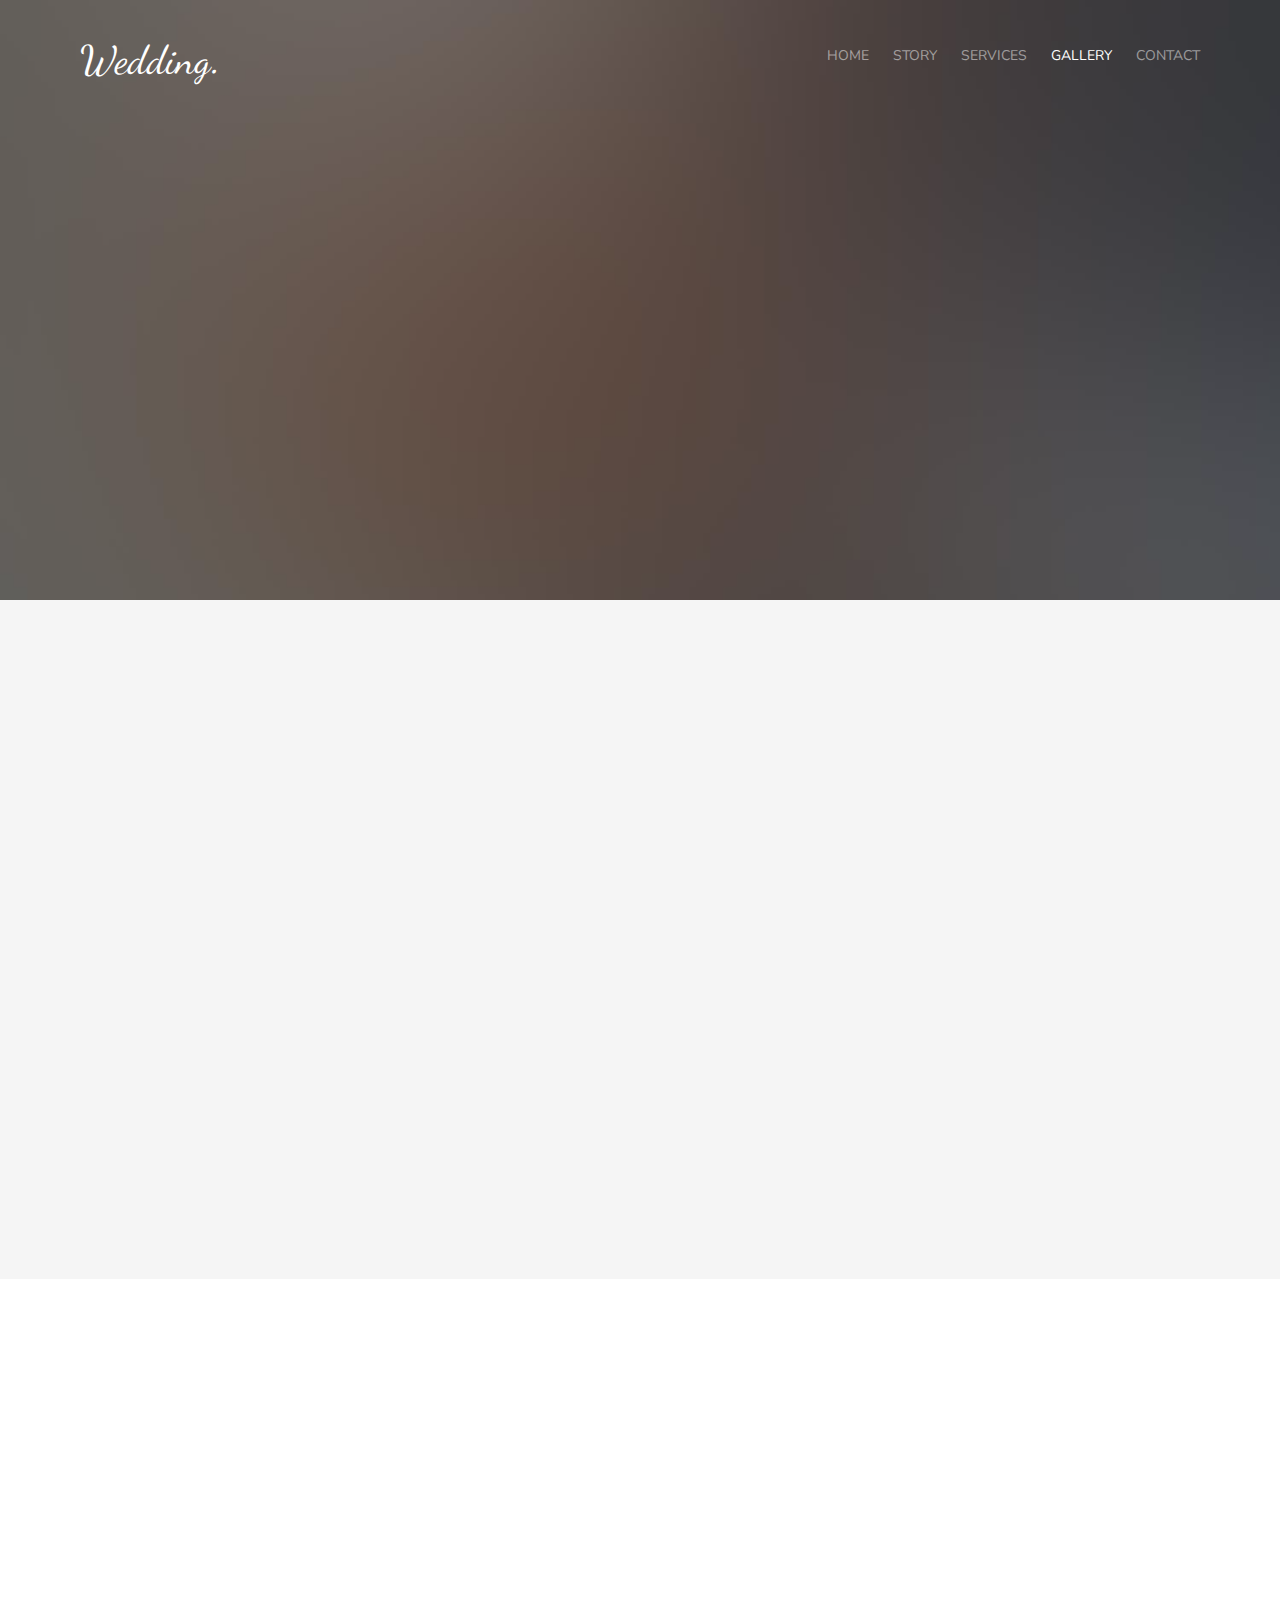
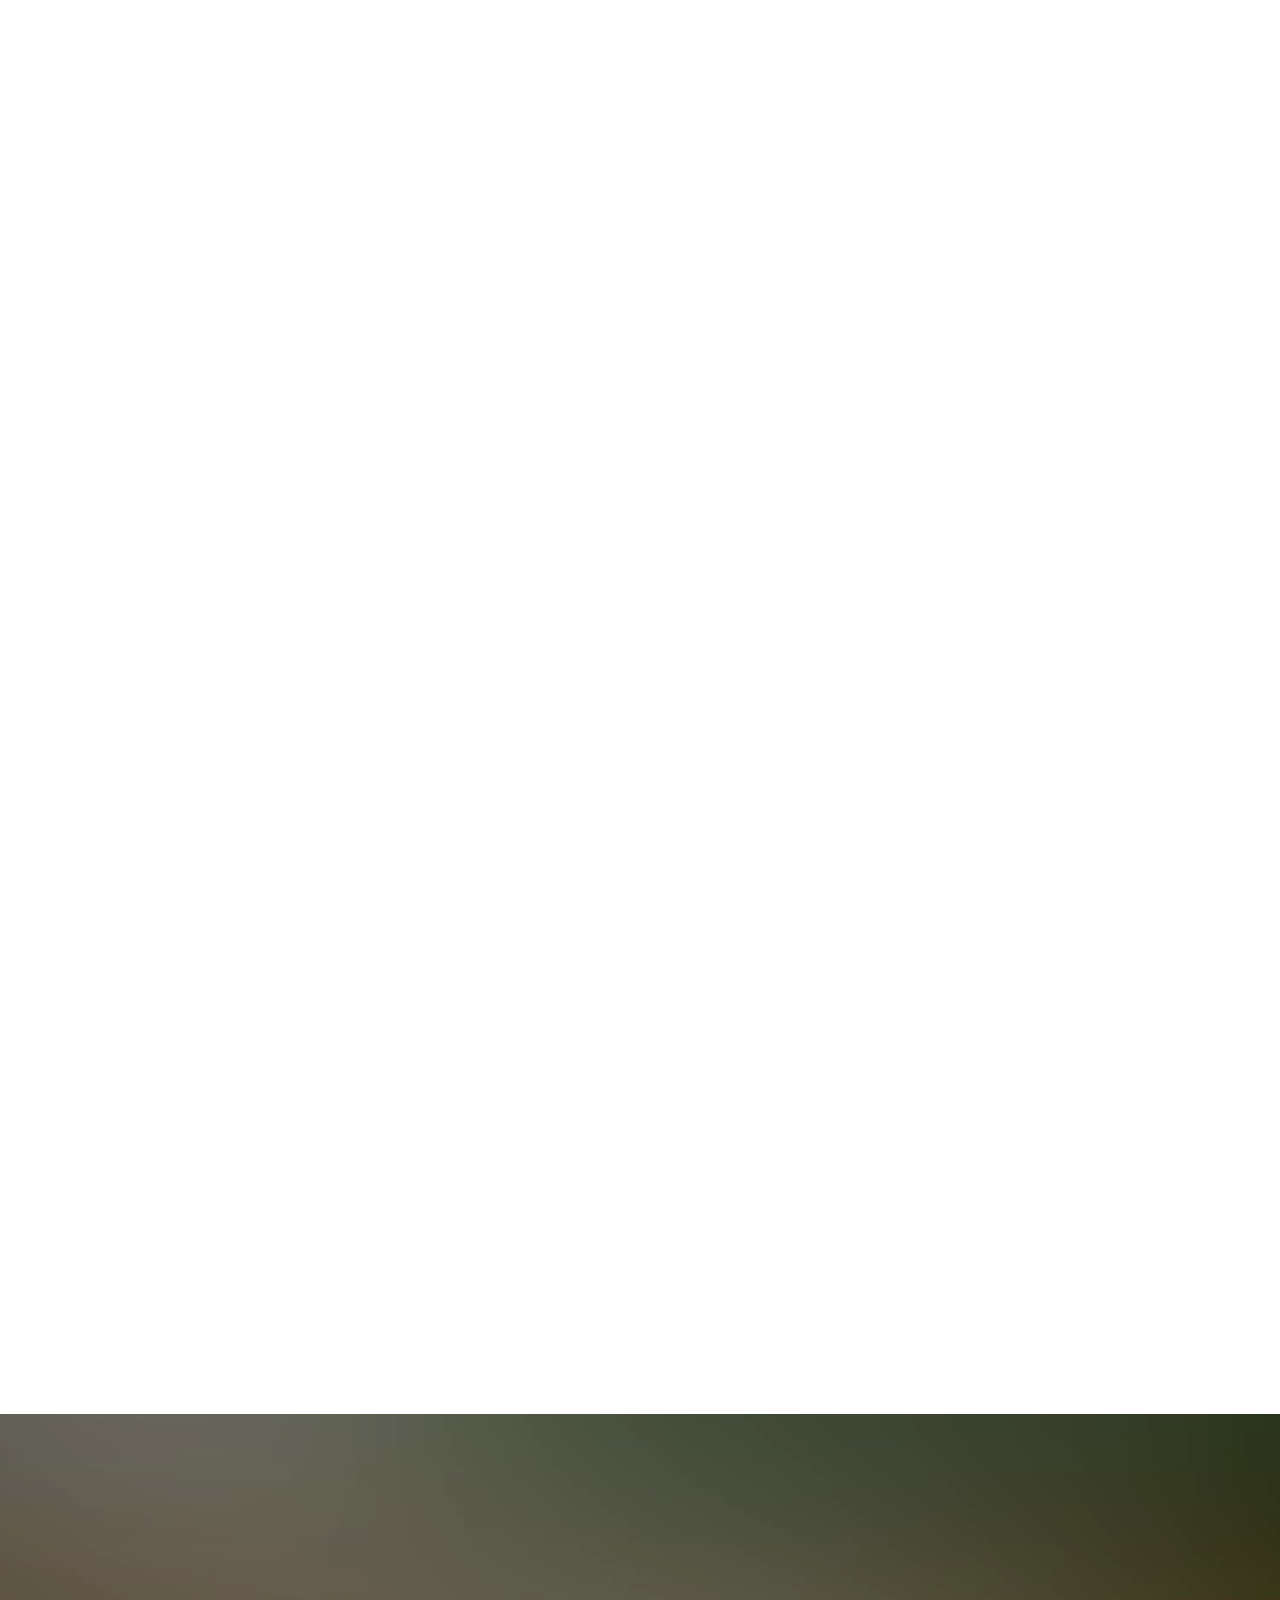
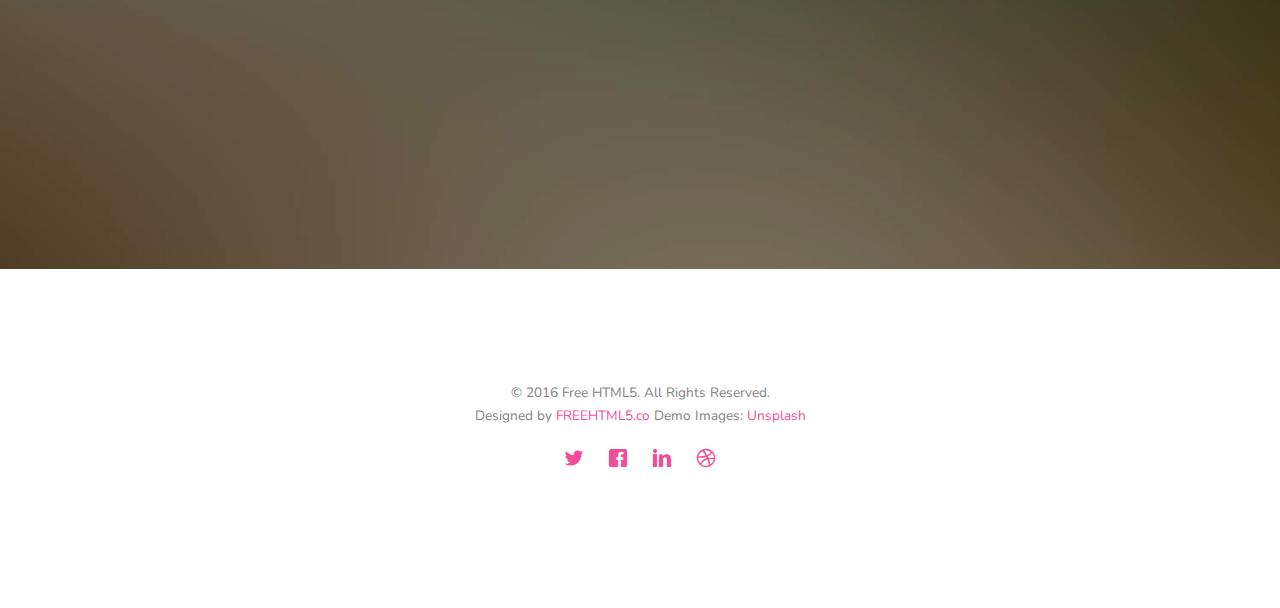
<file: gallery.html>
<!DOCTYPE html>
<!--[if lt IE 7]>      <html class="no-js lt-ie9 lt-ie8 lt-ie7"> <![endif]-->
<!--[if IE 7]>         <html class="no-js lt-ie9 lt-ie8"> <![endif]-->
<!--[if IE 8]>         <html class="no-js lt-ie9"> <![endif]-->
<!--[if gt IE 8]><!--> <html class="no-js"> <!--<![endif]-->
	<head>
	<meta charset="utf-8">
	<meta http-equiv="X-UA-Compatible" content="IE=edge">
	<title>Wedding &mdash; 100% Free Fully Responsive HTML5 Template by FREEHTML5.co</title>
	<meta name="viewport" content="width=device-width, initial-scale=1">
	<meta name="description" content="Free HTML5 Template by FREEHTML5.CO" />
	<meta name="keywords" content="free html5, free template, free bootstrap, html5, css3, mobile first, responsive" />
	<meta name="author" content="FREEHTML5.CO" />

  <!-- 
	//////////////////////////////////////////////////////

	FREE HTML5 TEMPLATE 
	DESIGNED & DEVELOPED by FREEHTML5.CO
		
	Website: 		http://freehtml5.co/
	Email: 			info@freehtml5.co
	Twitter: 		http://twitter.com/fh5co
	Facebook: 		https://www.facebook.com/fh5co

	//////////////////////////////////////////////////////
	 -->

  	<!-- Facebook and Twitter integration -->
	<meta property="og:title" content=""/>
	<meta property="og:image" content=""/>
	<meta property="og:url" content=""/>
	<meta property="og:site_name" content=""/>
	<meta property="og:description" content=""/>
	<meta name="twitter:title" content="" />
	<meta name="twitter:image" content="" />
	<meta name="twitter:url" content="" />
	<meta name="twitter:card" content="" />

	<link rel="preconnect" href="https://fonts.googleapis.com">
	<link rel="preconnect" href="https://fonts.gstatic.com" crossorigin>
	<link
		href="https://fonts.googleapis.com/css2?family=Dancing+Script:wght@400;700&family=Nunito:wght@300;400;700&display=swap"
		rel="stylesheet">
	
	<!-- Animate.css -->
	<link rel="stylesheet" href="css/animate.css">
	<!-- Icomoon Icon Fonts-->
	<link rel="stylesheet" href="css/icomoon.css">
	<!-- Bootstrap  -->
	<link rel="stylesheet" href="css/bootstrap.css">

	<!-- Magnific Popup -->
	<link rel="stylesheet" href="css/magnific-popup.css">

	<!-- Owl Carousel  -->
	<link rel="stylesheet" href="css/owl.carousel.min.css">
	<link rel="stylesheet" href="css/owl.theme.default.min.css">

	<!-- Theme style  -->
	<link rel="stylesheet" href="css/style.css">

	<!-- Modernizr JS -->
	<script src="js/modernizr-2.6.2.min.js"></script>
	<!-- FOR IE9 below -->
	<!--[if lt IE 9]>
	<script src="js/respond.min.js"></script>
	<![endif]-->

	</head>
	<body>
		
	<div class="fh5co-loader"></div>
	
	<div id="page">
	<nav class="fh5co-nav" role="navigation">
		<div class="container">
			<div class="row">
				<div class="col-xs-2">
					<div id="fh5co-logo"><a href="index.html">Wedding<strong>.</strong></a></div>
				</div>
				<div class="col-xs-10 text-right menu-1">
					<ul>
						<li><a href="index.html">Home</a></li>
						<li><a href="about.html">Story</a></li>
						<li class="has-dropdown">
							<a href="services.html">Services</a>
							<ul class="dropdown">
								<li><a href="#">Web Design</a></li>
								<li><a href="#">eCommerce</a></li>
								<li><a href="#">Branding</a></li>
								<li><a href="#">API</a></li>
							</ul>
						</li>
						<li class="has-dropdown active">
							<a href="gallery.html">Gallery</a>
							<ul class="dropdown">
								<li><a href="#">HTML5</a></li>
								<li><a href="#">CSS3</a></li>
								<li><a href="#">Sass</a></li>
								<li><a href="#">jQuery</a></li>
							</ul>
						</li>
						<li><a href="contact.html">Contact</a></li>
					</ul>
				</div>
			</div>
			
		</div>
	</nav>

	<header id="fh5co-header" class="fh5co-cover fh5co-cover-sm" role="banner" style="background-image:url(images/img_bg_1.jpg);">
		<div class="overlay"></div>
		<div class="fh5co-container">
			<div class="row">
				<div class="col-md-8 col-md-offset-2 text-center">
					<div class="display-t">
						<div class="display-tc animate-box" data-animate-effect="fadeIn">
							<h1>Gallery</h1>
							<h2>Free html5 templates Made by <a href="http://freehtml5.co" target="_blank">FreeHTML5.co</a></h2>
						</div>
					</div>
				</div>
			</div>
		</div>
	</header>

	<div id="fh5co-couple" class="fh5co-section-gray">
		<div class="container">
			<div class="row">
				<div class="col-md-8 col-md-offset-2 text-center fh5co-heading animate-box">
					<h2>Hello!</h2>
					<h3>November 28th, 2016 New York, USA</h3>
					<p>We invited you to celebrate our wedding</p>
				</div>
			</div>
			<div class="couple-wrap animate-box">
				<div class="couple-half">
					<div class="groom">
						<img src="images/groom.jpg" alt="groom" class="img-responsive">
					</div>
					<div class="desc-groom">
						<h3>Joefrey Mahusay</h3>
						<p>Far far away, behind the word mountains, far from the countries Vokalia and Consonantia, there live the blind texts. Separated they live in Bookmarksgrove</p>
					</div>
				</div>
				<p class="heart text-center"><i class="icon-heart2"></i></p>
				<div class="couple-half">
					<div class="bride">
						<img src="images/bride.jpg" alt="groom" class="img-responsive">
					</div>
					<div class="desc-bride">
						<h3>Sheila Mahusay</h3>
						<p>Far far away, behind the word mountains, far from the countries Vokalia and Consonantia, there live the blind texts. Separated they live in Bookmarksgrove</p>
					</div>
				</div>
			</div>
		</div>
	</div>

	<div id="fh5co-gallery">
		<div class="container">
			<div class="row">
				<div class="col-md-8 col-md-offset-2 text-center fh5co-heading animate-box">
					<span>Our Memories</span>
					<h2>Wedding Gallery</h2>
					<p>Far far away, behind the word mountains, far from the countries Vokalia and Consonantia, there live the blind texts.</p>
				</div>
			</div>
			<div class="row row-bottom-padded-md">
				<div class="col-md-12">
					<ul id="fh5co-gallery-list">
						
						<li class="one-third animate-box" data-animate-effect="fadeIn" style="background-image: url(images/gallery-1.jpg); "> 
						<a href="images/gallery-1.jpg">
							<div class="case-studies-summary">
								<span>14 Photos</span>
								<h2>Two Glas of Juice</h2>
							</div>
						</a>
					</li>
					<li class="one-third animate-box" data-animate-effect="fadeIn" style="background-image: url(images/gallery-2.jpg); ">
						<a href="#" class="color-2">
							<div class="case-studies-summary">
								<span>30 Photos</span>
								<h2>Timer starts now!</h2>
							</div>
						</a>
					</li>


					<li class="one-third animate-box" data-animate-effect="fadeIn" style="background-image: url(images/gallery-3.jpg); ">
						<a href="#" class="color-3">
							<div class="case-studies-summary">
								<span>90 Photos</span>
								<h2>Beautiful sunset</h2>
							</div>
						</a>
					</li>
					<li class="one-third animate-box" data-animate-effect="fadeIn" style="background-image: url(images/gallery-4.jpg); ">
						<a href="#" class="color-4">
							<div class="case-studies-summary">
								<span>12 Photos</span>
								<h2>Company's Conference Room</h2>
							</div>
						</a>
					</li>

						<li class="one-third animate-box" data-animate-effect="fadeIn" style="background-image: url(images/gallery-5.jpg); ">
							<a href="#" class="color-3">
								<div class="case-studies-summary">
									<span>50 Photos</span>
									<h2>Useful baskets</h2>
								</div>
							</a>
						</li>
						<li class="one-third animate-box" data-animate-effect="fadeIn" style="background-image: url(images/gallery-6.jpg); ">
							<a href="#" class="color-4">
								<div class="case-studies-summary">
									<span>45 Photos</span>
									<h2>Skater man in the road</h2>
								</div>
							</a>
						</li>

						<li class="one-third animate-box" data-animate-effect="fadeIn" style="background-image: url(images/gallery-7.jpg); ">
							<a href="#" class="color-4">
								<div class="case-studies-summary">
									<span>35 Photos</span>
									<h2>Two Glas of Juice</h2>
								</div>
							</a>
						</li>

						<li class="one-third animate-box" data-animate-effect="fadeIn" style="background-image: url(images/gallery-8.jpg); "> 
							<a href="#" class="color-5">
								<div class="case-studies-summary">
									<span>90 Photos</span>
									<h2>Timer starts now!</h2>
								</div>
							</a>
						</li>
						<li class="one-third animate-box" data-animate-effect="fadeIn" style="background-image: url(images/gallery-9.jpg); ">
							<a href="#" class="color-6">
								<div class="case-studies-summary">
									<span>56 Photos</span>
									<h2>Beautiful sunset</h2>
								</div>
							</a>
						</li>
					</ul>		
				</div>
			</div>
		</div>
	</div>

	<div id="fh5co-started" class="fh5co-bg" style="background-image:url(images/img_bg_4.jpg);">
		<div class="overlay"></div>
		<div class="container">
			<div class="row animate-box">
				<div class="col-md-8 col-md-offset-2 text-center fh5co-heading">
					<h2>Are You Attending?</h2>
					<p>Please Fill-up the form to notify you that you're attending. Thanks.</p>
				</div>
			</div>
			<div class="row animate-box">
				<div class="col-md-10 col-md-offset-1">
					<form class="form-inline">
						<div class="col-md-4 col-sm-4">
							<div class="form-group">
								<label for="name" class="sr-only">Name</label>
								<input type="name" class="form-control" id="name" placeholder="Name">
							</div>
						</div>
						<div class="col-md-4 col-sm-4">
							<div class="form-group">
								<label for="email" class="sr-only">Email</label>
								<input type="email" class="form-control" id="email" placeholder="Email">
							</div>
						</div>
						<div class="col-md-4 col-sm-4">
							<button type="submit" class="btn btn-default btn-block">I am Attending</button>
						</div>
					</form>
				</div>
			</div>
		</div>
	</div>

	<footer id="fh5co-footer" role="contentinfo">
		<div class="container">

			<div class="row copyright">
				<div class="col-md-12 text-center">
					<p>
						<small class="block">&copy; 2016 Free HTML5. All Rights Reserved.</small> 
						<small class="block">Designed by <a href="http://freehtml5.co/" target="_blank">FREEHTML5.co</a> Demo Images: <a href="http://unsplash.co/" target="_blank">Unsplash</a></small>
					</p>
					<p>
						<ul class="fh5co-social-icons">
							<li><a href="#"><i class="icon-twitter"></i></a></li>
							<li><a href="#"><i class="icon-facebook"></i></a></li>
							<li><a href="#"><i class="icon-linkedin"></i></a></li>
							<li><a href="#"><i class="icon-dribbble"></i></a></li>
						</ul>
					</p>
				</div>
			</div>

		</div>
	</footer>
	</div>

	<div class="gototop js-top">
		<a href="#" class="js-gotop"><i class="icon-arrow-up"></i></a>
	</div>
	
	<!-- jQuery -->
	<script src="js/jquery.min.js"></script>
	<!-- jQuery Easing -->
	<script src="js/jquery.easing.1.3.js"></script>
	<!-- Bootstrap -->
	<script src="js/bootstrap.min.js"></script>
	<!-- Waypoints -->
	<script src="js/jquery.waypoints.min.js"></script>
	<!-- Carousel -->
	<script src="js/owl.carousel.min.js"></script>
	<!-- countTo -->
	<script src="js/jquery.countTo.js"></script>

	<!-- Stellar -->
	<script src="js/jquery.stellar.min.js"></script>
	<!-- Magnific Popup -->
	<script src="js/jquery.magnific-popup.min.js"></script>
	<script src="js/magnific-popup-options.js"></script>

	<!-- Main -->
	<script src="js/main.js"></script>


	</body>
</html>
</file>
<file: css/icomoon.css>
@font-face {
  font-family: 'icomoon';
  src:  url('../fonts/icomoon/icomoon.eot?6iuir');
  src:  url('../fonts/icomoon/icomoon.eot?6iuir#iefix') format('embedded-opentype'),
    url('../fonts/icomoon/icomoon.ttf?6iuir') format('truetype'),
    url('../fonts/icomoon/icomoon.woff?6iuir') format('woff'),
    url('../fonts/icomoon/icomoon.svg?6iuir#icomoon') format('svg');
  font-weight: normal;
  font-style: normal;
}

[class^="icon-"], [class*=" icon-"] {
  /* use !important to prevent issues with browser extensions that change fonts */
  font-family: 'icomoon' !important;
  speak: none;
  font-style: normal;
  font-weight: normal;
  font-variant: normal;
  text-transform: none;
  line-height: 1;

  /* Better Font Rendering =========== */
  -webkit-font-smoothing: antialiased;
  -moz-osx-font-smoothing: grayscale;
}

.icon-eye:before {
  content: "\e000";
}
.icon-paper-clip:before {
  content: "\e001";
}
.icon-mail:before {
  content: "\e002";
}
.icon-toggle:before {
  content: "\e003";
}
.icon-layout:before {
  content: "\e004";
}
.icon-link:before {
  content: "\e005";
}
.icon-bell:before {
  content: "\e006";
}
.icon-lock:before {
  content: "\e007";
}
.icon-unlock:before {
  content: "\e008";
}
.icon-ribbon:before {
  content: "\e009";
}
.icon-image:before {
  content: "\e010";
}
.icon-signal:before {
  content: "\e011";
}
.icon-target:before {
  content: "\e012";
}
.icon-clipboard:before {
  content: "\e013";
}
.icon-clock:before {
  content: "\e014";
}
.icon-watch:before {
  content: "\e015";
}
.icon-air-play:before {
  content: "\e016";
}
.icon-camera:before {
  content: "\e017";
}
.icon-video:before {
  content: "\e018";
}
.icon-disc:before {
  content: "\e019";
}
.icon-printer:before {
  content: "\e020";
}
.icon-monitor:before {
  content: "\e021";
}
.icon-server:before {
  content: "\e022";
}
.icon-cog:before {
  content: "\e023";
}
.icon-heart:before {
  content: "\e024";
}
.icon-paragraph:before {
  content: "\e025";
}
.icon-align-justify:before {
  content: "\e026";
}
.icon-align-left:before {
  content: "\e027";
}
.icon-align-center:before {
  content: "\e028";
}
.icon-align-right:before {
  content: "\e029";
}
.icon-book:before {
  content: "\e030";
}
.icon-layers:before {
  content: "\e031";
}
.icon-stack:before {
  content: "\e032";
}
.icon-stack-2:before {
  content: "\e033";
}
.icon-paper:before {
  content: "\e034";
}
.icon-paper-stack:before {
  content: "\e035";
}
.icon-search:before {
  content: "\e036";
}
.icon-zoom-in:before {
  content: "\e037";
}
.icon-zoom-out:before {
  content: "\e038";
}
.icon-reply:before {
  content: "\e039";
}
.icon-circle-plus:before {
  content: "\e040";
}
.icon-circle-minus:before {
  content: "\e041";
}
.icon-circle-check:before {
  content: "\e042";
}
.icon-circle-cross:before {
  content: "\e043";
}
.icon-square-plus:before {
  content: "\e044";
}
.icon-square-minus:before {
  content: "\e045";
}
.icon-square-check:before {
  content: "\e046";
}
.icon-square-cross:before {
  content: "\e047";
}
.icon-microphone:before {
  content: "\e048";
}
.icon-record:before {
  content: "\e049";
}
.icon-skip-back:before {
  content: "\e050";
}
.icon-rewind:before {
  content: "\e051";
}
.icon-play:before {
  content: "\e052";
}
.icon-pause:before {
  content: "\e053";
}
.icon-stop:before {
  content: "\e054";
}
.icon-fast-forward:before {
  content: "\e055";
}
.icon-skip-forward:before {
  content: "\e056";
}
.icon-shuffle:before {
  content: "\e057";
}
.icon-repeat:before {
  content: "\e058";
}
.icon-folder:before {
  content: "\e059";
}
.icon-umbrella:before {
  content: "\e060";
}
.icon-moon:before {
  content: "\e061";
}
.icon-thermometer:before {
  content: "\e062";
}
.icon-drop:before {
  content: "\e063";
}
.icon-sun:before {
  content: "\e064";
}
.icon-cloud:before {
  content: "\e065";
}
.icon-cloud-upload:before {
  content: "\e066";
}
.icon-cloud-download:before {
  content: "\e067";
}
.icon-upload:before {
  content: "\e068";
}
.icon-download:before {
  content: "\e069";
}
.icon-location:before {
  content: "\e070";
}
.icon-location-2:before {
  content: "\e071";
}
.icon-map:before {
  content: "\e072";
}
.icon-battery:before {
  content: "\e073";
}
.icon-head:before {
  content: "\e074";
}
.icon-briefcase:before {
  content: "\e075";
}
.icon-speech-bubble:before {
  content: "\e076";
}
.icon-anchor:before {
  content: "\e077";
}
.icon-globe:before {
  content: "\e078";
}
.icon-box:before {
  content: "\e079";
}
.icon-reload:before {
  content: "\e080";
}
.icon-share:before {
  content: "\e081";
}
.icon-marquee:before {
  content: "\e082";
}
.icon-marquee-plus:before {
  content: "\e083";
}
.icon-marquee-minus:before {
  content: "\e084";
}
.icon-tag:before {
  content: "\e085";
}
.icon-power:before {
  content: "\e086";
}
.icon-command:before {
  content: "\e087";
}
.icon-alt:before {
  content: "\e088";
}
.icon-esc:before {
  content: "\e089";
}
.icon-bar-graph:before {
  content: "\e090";
}
.icon-bar-graph-2:before {
  content: "\e091";
}
.icon-pie-graph:before {
  content: "\e092";
}
.icon-star:before {
  content: "\e093";
}
.icon-arrow-left:before {
  content: "\e094";
}
.icon-arrow-right:before {
  content: "\e095";
}
.icon-arrow-up:before {
  content: "\e096";
}
.icon-arrow-down:before {
  content: "\e097";
}
.icon-volume:before {
  content: "\e098";
}
.icon-mute:before {
  content: "\e099";
}
.icon-content-right:before {
  content: "\e100";
}
.icon-content-left:before {
  content: "\e101";
}
.icon-grid:before {
  content: "\e102";
}
.icon-grid-2:before {
  content: "\e103";
}
.icon-columns:before {
  content: "\e104";
}
.icon-loader:before {
  content: "\e105";
}
.icon-bag:before {
  content: "\e106";
}
.icon-ban:before {
  content: "\e107";
}
.icon-flag:before {
  content: "\e108";
}
.icon-trash:before {
  content: "\e109";
}
.icon-expand:before {
  content: "\e110";
}
.icon-contract:before {
  content: "\e111";
}
.icon-maximize:before {
  content: "\e112";
}
.icon-minimize:before {
  content: "\e113";
}
.icon-plus:before {
  content: "\e114";
}
.icon-minus:before {
  content: "\e115";
}
.icon-check:before {
  content: "\e116";
}
.icon-cross:before {
  content: "\e117";
}
.icon-move:before {
  content: "\e118";
}
.icon-delete:before {
  content: "\e119";
}
.icon-menu:before {
  content: "\e120";
}
.icon-archive:before {
  content: "\e121";
}
.icon-inbox:before {
  content: "\e122";
}
.icon-outbox:before {
  content: "\e123";
}
.icon-file:before {
  content: "\e124";
}
.icon-file-add:before {
  content: "\e125";
}
.icon-file-subtract:before {
  content: "\e126";
}
.icon-help:before {
  content: "\e127";
}
.icon-open:before {
  content: "\e128";
}
.icon-ellipsis:before {
  content: "\e129";
}
.icon-add-to-list:before {
  content: "\e900";
}
.icon-classic-computer:before {
  content: "\e901";
}
.icon-controller-fast-backward:before {
  content: "\e902";
}
.icon-creative-commons-attribution:before {
  content: "\e903";
}
.icon-creative-commons-noderivs:before {
  content: "\e904";
}
.icon-creative-commons-noncommercial-eu:before {
  content: "\e905";
}
.icon-creative-commons-noncommercial-us:before {
  content: "\e906";
}
.icon-creative-commons-public-domain:before {
  content: "\e907";
}
.icon-creative-commons-remix:before {
  content: "\e908";
}
.icon-creative-commons-share:before {
  content: "\e909";
}
.icon-creative-commons-sharealike:before {
  content: "\e90a";
}
.icon-creative-commons:before {
  content: "\e90b";
}
.icon-document-landscape:before {
  content: "\e90c";
}
.icon-remove-user:before {
  content: "\e90d";
}
.icon-warning:before {
  content: "\e90e";
}
.icon-arrow-bold-down:before {
  content: "\e90f";
}
.icon-arrow-bold-left:before {
  content: "\e910";
}
.icon-arrow-bold-right:before {
  content: "\e911";
}
.icon-arrow-bold-up:before {
  content: "\e912";
}
.icon-arrow-down2:before {
  content: "\e913";
}
.icon-arrow-left2:before {
  content: "\e914";
}
.icon-arrow-long-down:before {
  content: "\e915";
}
.icon-arrow-long-left:before {
  content: "\e916";
}
.icon-arrow-long-right:before {
  content: "\e917";
}
.icon-arrow-long-up:before {
  content: "\e918";
}
.icon-arrow-right2:before {
  content: "\e919";
}
.icon-arrow-up2:before {
  content: "\e91a";
}
.icon-arrow-with-circle-down:before {
  content: "\e91b";
}
.icon-arrow-with-circle-left:before {
  content: "\e91c";
}
.icon-arrow-with-circle-right:before {
  content: "\e91d";
}
.icon-arrow-with-circle-up:before {
  content: "\e91e";
}
.icon-bookmark:before {
  content: "\e91f";
}
.icon-bookmarks:before {
  content: "\e920";
}
.icon-chevron-down:before {
  content: "\e921";
}
.icon-chevron-left:before {
  content: "\e922";
}
.icon-chevron-right:before {
  content: "\e923";
}
.icon-chevron-small-down:before {
  content: "\e924";
}
.icon-chevron-small-left:before {
  content: "\e925";
}
.icon-chevron-small-right:before {
  content: "\e926";
}
.icon-chevron-small-up:before {
  content: "\e927";
}
.icon-chevron-thin-down:before {
  content: "\e928";
}
.icon-chevron-thin-left:before {
  content: "\e929";
}
.icon-chevron-thin-right:before {
  content: "\e92a";
}
.icon-chevron-thin-up:before {
  content: "\e92b";
}
.icon-chevron-up:before {
  content: "\e92c";
}
.icon-chevron-with-circle-down:before {
  content: "\e92d";
}
.icon-chevron-with-circle-left:before {
  content: "\e92e";
}
.icon-chevron-with-circle-right:before {
  content: "\e92f";
}
.icon-chevron-with-circle-up:before {
  content: "\e930";
}
.icon-cloud2:before {
  content: "\e931";
}
.icon-controller-fast-forward:before {
  content: "\e932";
}
.icon-controller-jump-to-start:before {
  content: "\e933";
}
.icon-controller-next:before {
  content: "\e934";
}
.icon-controller-paus:before {
  content: "\e935";
}
.icon-controller-play:before {
  content: "\e936";
}
.icon-controller-record:before {
  content: "\e937";
}
.icon-controller-stop:before {
  content: "\e938";
}
.icon-controller-volume:before {
  content: "\e939";
}
.icon-dot-single:before {
  content: "\e93a";
}
.icon-dots-three-horizontal:before {
  content: "\e93b";
}
.icon-dots-three-vertical:before {
  content: "\e93c";
}
.icon-dots-two-horizontal:before {
  content: "\e93d";
}
.icon-dots-two-vertical:before {
  content: "\e93e";
}
.icon-download2:before {
  content: "\e93f";
}
.icon-emoji-flirt:before {
  content: "\e940";
}
.icon-flow-branch:before {
  content: "\e941";
}
.icon-flow-cascade:before {
  content: "\e942";
}
.icon-flow-line:before {
  content: "\e943";
}
.icon-flow-parallel:before {
  content: "\e944";
}
.icon-flow-tree:before {
  content: "\e945";
}
.icon-install:before {
  content: "\e946";
}
.icon-layers2:before {
  content: "\e947";
}
.icon-open-book:before {
  content: "\e948";
}
.icon-resize-100:before {
  content: "\e949";
}
.icon-resize-full-screen:before {
  content: "\e94a";
}
.icon-save:before {
  content: "\e94b";
}
.icon-select-arrows:before {
  content: "\e94c";
}
.icon-sound-mute:before {
  content: "\e94d";
}
.icon-sound:before {
  content: "\e94e";
}
.icon-trash2:before {
  content: "\e94f";
}
.icon-triangle-down:before {
  content: "\e950";
}
.icon-triangle-left:before {
  content: "\e951";
}
.icon-triangle-right:before {
  content: "\e952";
}
.icon-triangle-up:before {
  content: "\e953";
}
.icon-uninstall:before {
  content: "\e954";
}
.icon-upload-to-cloud:before {
  content: "\e955";
}
.icon-upload2:before {
  content: "\e956";
}
.icon-add-user:before {
  content: "\e957";
}
.icon-address:before {
  content: "\e958";
}
.icon-adjust:before {
  content: "\e959";
}
.icon-air:before {
  content: "\e95a";
}
.icon-aircraft-landing:before {
  content: "\e95b";
}
.icon-aircraft-take-off:before {
  content: "\e95c";
}
.icon-aircraft:before {
  content: "\e95d";
}
.icon-align-bottom:before {
  content: "\e95e";
}
.icon-align-horizontal-middle:before {
  content: "\e95f";
}
.icon-align-left2:before {
  content: "\e960";
}
.icon-align-right2:before {
  content: "\e961";
}
.icon-align-top:before {
  content: "\e962";
}
.icon-align-vertical-middle:before {
  content: "\e963";
}
.icon-archive2:before {
  content: "\e964";
}
.icon-area-graph:before {
  content: "\e965";
}
.icon-attachment:before {
  content: "\e966";
}
.icon-awareness-ribbon:before {
  content: "\e967";
}
.icon-back-in-time:before {
  content: "\e968";
}
.icon-back:before {
  content: "\e969";
}
.icon-bar-graph2:before {
  content: "\e96a";
}
.icon-battery2:before {
  content: "\e96b";
}
.icon-beamed-note:before {
  content: "\e96c";
}
.icon-bell2:before {
  content: "\e96d";
}
.icon-blackboard:before {
  content: "\e96e";
}
.icon-block:before {
  content: "\e96f";
}
.icon-book2:before {
  content: "\e970";
}
.icon-bowl:before {
  content: "\e971";
}
.icon-box2:before {
  content: "\e972";
}
.icon-briefcase2:before {
  content: "\e973";
}
.icon-browser:before {
  content: "\e974";
}
.icon-brush:before {
  content: "\e975";
}
.icon-bucket:before {
  content: "\e976";
}
.icon-cake:before {
  content: "\e977";
}
.icon-calculator:before {
  content: "\e978";
}
.icon-calendar:before {
  content: "\e979";
}
.icon-camera2:before {
  content: "\e97a";
}
.icon-ccw:before {
  content: "\e97b";
}
.icon-chat:before {
  content: "\e97c";
}
.icon-check2:before {
  content: "\e97d";
}
.icon-circle-with-cross:before {
  content: "\e97e";
}
.icon-circle-with-minus:before {
  content: "\e97f";
}
.icon-circle-with-plus:before {
  content: "\e980";
}
.icon-circle:before {
  content: "\e981";
}
.icon-circular-graph:before {
  content: "\e982";
}
.icon-clapperboard:before {
  content: "\e983";
}
.icon-clipboard2:before {
  content: "\e984";
}
.icon-clock2:before {
  content: "\e985";
}
.icon-code:before {
  content: "\e986";
}
.icon-cog2:before {
  content: "\e987";
}
.icon-colours:before {
  content: "\e988";
}
.icon-compass:before {
  content: "\e989";
}
.icon-copy:before {
  content: "\e98a";
}
.icon-credit-card:before {
  content: "\e98b";
}
.icon-credit:before {
  content: "\e98c";
}
.icon-cross2:before {
  content: "\e98d";
}
.icon-cup:before {
  content: "\e98e";
}
.icon-cw:before {
  content: "\e98f";
}
.icon-cycle:before {
  content: "\e990";
}
.icon-database:before {
  content: "\e991";
}
.icon-dial-pad:before {
  content: "\e992";
}
.icon-direction:before {
  content: "\e993";
}
.icon-document:before {
  content: "\e994";
}
.icon-documents:before {
  content: "\e995";
}
.icon-drink:before {
  content: "\e996";
}
.icon-drive:before {
  content: "\e997";
}
.icon-drop2:before {
  content: "\e998";
}
.icon-edit:before {
  content: "\e999";
}
.icon-email:before {
  content: "\e99a";
}
.icon-emoji-happy:before {
  content: "\e99b";
}
.icon-emoji-neutral:before {
  content: "\e99c";
}
.icon-emoji-sad:before {
  content: "\e99d";
}
.icon-erase:before {
  content: "\e99e";
}
.icon-eraser:before {
  content: "\e99f";
}
.icon-export:before {
  content: "\e9a0";
}
.icon-eye2:before {
  content: "\e9a1";
}
.icon-feather:before {
  content: "\e9a2";
}
.icon-flag2:before {
  content: "\e9a3";
}
.icon-flash:before {
  content: "\e9a4";
}
.icon-flashlight:before {
  content: "\e9a5";
}
.icon-flat-brush:before {
  content: "\e9a6";
}
.icon-folder-images:before {
  content: "\e9a7";
}
.icon-folder-music:before {
  content: "\e9a8";
}
.icon-folder-video:before {
  content: "\e9a9";
}
.icon-folder2:before {
  content: "\e9aa";
}
.icon-forward:before {
  content: "\e9ab";
}
.icon-funnel:before {
  content: "\e9ac";
}
.icon-game-controller:before {
  content: "\e9ad";
}
.icon-gauge:before {
  content: "\e9ae";
}
.icon-globe2:before {
  content: "\e9af";
}
.icon-graduation-cap:before {
  content: "\e9b0";
}
.icon-grid2:before {
  content: "\e9b1";
}
.icon-hair-cross:before {
  content: "\e9b2";
}
.icon-hand:before {
  content: "\e9b3";
}
.icon-heart-outlined:before {
  content: "\e9b4";
}
.icon-heart2:before {
  content: "\e9b5";
}
.icon-help-with-circle:before {
  content: "\e9b6";
}
.icon-help2:before {
  content: "\e9b7";
}
.icon-home:before {
  content: "\e9b8";
}
.icon-hour-glass:before {
  content: "\e9b9";
}
.icon-image-inverted:before {
  content: "\e9ba";
}
.icon-image2:before {
  content: "\e9bb";
}
.icon-images:before {
  content: "\e9bc";
}
.icon-inbox2:before {
  content: "\e9bd";
}
.icon-infinity:before {
  content: "\e9be";
}
.icon-info-with-circle:before {
  content: "\e9bf";
}
.icon-info:before {
  content: "\e9c0";
}
.icon-key:before {
  content: "\e9c1";
}
.icon-keyboard:before {
  content: "\e9c2";
}
.icon-lab-flask:before {
  content: "\e9c3";
}
.icon-landline:before {
  content: "\e9c4";
}
.icon-language:before {
  content: "\e9c5";
}
.icon-laptop:before {
  content: "\e9c6";
}
.icon-leaf:before {
  content: "\e9c7";
}
.icon-level-down:before {
  content: "\e9c8";
}
.icon-level-up:before {
  content: "\e9c9";
}
.icon-lifebuoy:before {
  content: "\e9ca";
}
.icon-light-bulb:before {
  content: "\e9cb";
}
.icon-light-down:before {
  content: "\e9cc";
}
.icon-light-up:before {
  content: "\e9cd";
}
.icon-line-graph:before {
  content: "\e9ce";
}
.icon-link2:before {
  content: "\e9cf";
}
.icon-list:before {
  content: "\e9d0";
}
.icon-location-pin:before {
  content: "\e9d1";
}
.icon-location2:before {
  content: "\e9d2";
}
.icon-lock-open:before {
  content: "\e9d3";
}
.icon-lock2:before {
  content: "\e9d4";
}
.icon-log-out:before {
  content: "\e9d5";
}
.icon-login:before {
  content: "\e9d6";
}
.icon-loop:before {
  content: "\e9d7";
}
.icon-magnet:before {
  content: "\e9d8";
}
.icon-magnifying-glass:before {
  content: "\e9d9";
}
.icon-mail2:before {
  content: "\e9da";
}
.icon-man:before {
  content: "\e9db";
}
.icon-map2:before {
  content: "\e9dc";
}
.icon-mask:before {
  content: "\e9dd";
}
.icon-medal:before {
  content: "\e9de";
}
.icon-megaphone:before {
  content: "\e9df";
}
.icon-menu2:before {
  content: "\e9e0";
}
.icon-message:before {
  content: "\e9e1";
}
.icon-mic:before {
  content: "\e9e2";
}
.icon-minus2:before {
  content: "\e9e3";
}
.icon-mobile:before {
  content: "\e9e4";
}
.icon-modern-mic:before {
  content: "\e9e5";
}
.icon-moon2:before {
  content: "\e9e6";
}
.icon-mouse:before {
  content: "\e9e7";
}
.icon-music:before {
  content: "\e9e8";
}
.icon-network:before {
  content: "\e9e9";
}
.icon-new-message:before {
  content: "\e9ea";
}
.icon-new:before {
  content: "\e9eb";
}
.icon-news:before {
  content: "\e9ec";
}
.icon-note:before {
  content: "\e9ed";
}
.icon-notification:before {
  content: "\e9ee";
}
.icon-old-mobile:before {
  content: "\e9ef";
}
.icon-old-phone:before {
  content: "\e9f0";
}
.icon-palette:before {
  content: "\e9f1";
}
.icon-paper-plane:before {
  content: "\e9f2";
}
.icon-pencil:before {
  content: "\e9f3";
}
.icon-phone:before {
  content: "\e9f4";
}
.icon-pie-chart:before {
  content: "\e9f5";
}
.icon-pin:before {
  content: "\e9f6";
}
.icon-plus2:before {
  content: "\e9f7";
}
.icon-popup:before {
  content: "\e9f8";
}
.icon-power-plug:before {
  content: "\e9f9";
}
.icon-price-ribbon:before {
  content: "\e9fa";
}
.icon-price-tag:before {
  content: "\e9fb";
}
.icon-print:before {
  content: "\e9fc";
}
.icon-progress-empty:before {
  content: "\e9fd";
}
.icon-progress-full:before {
  content: "\e9fe";
}
.icon-progress-one:before {
  content: "\e9ff";
}
.icon-progress-two:before {
  content: "\ea00";
}
.icon-publish:before {
  content: "\ea01";
}
.icon-quote:before {
  content: "\ea02";
}
.icon-radio:before {
  content: "\ea03";
}
.icon-reply-all:before {
  content: "\ea04";
}
.icon-reply2:before {
  content: "\ea05";
}
.icon-retweet:before {
  content: "\ea06";
}
.icon-rocket:before {
  content: "\ea07";
}
.icon-round-brush:before {
  content: "\ea08";
}
.icon-rss:before {
  content: "\ea09";
}
.icon-ruler:before {
  content: "\ea0a";
}
.icon-scissors:before {
  content: "\ea0b";
}
.icon-share-alternitive:before {
  content: "\ea0c";
}
.icon-share2:before {
  content: "\ea0d";
}
.icon-shareable:before {
  content: "\ea0e";
}
.icon-shield:before {
  content: "\ea0f";
}
.icon-shop:before {
  content: "\ea10";
}
.icon-shopping-bag:before {
  content: "\ea11";
}
.icon-shopping-basket:before {
  content: "\ea12";
}
.icon-shopping-cart:before {
  content: "\ea13";
}
.icon-shuffle2:before {
  content: "\ea14";
}
.icon-signal2:before {
  content: "\ea15";
}
.icon-sound-mix:before {
  content: "\ea16";
}
.icon-sports-club:before {
  content: "\ea17";
}
.icon-spreadsheet:before {
  content: "\ea18";
}
.icon-squared-cross:before {
  content: "\ea19";
}
.icon-squared-minus:before {
  content: "\ea1a";
}
.icon-squared-plus:before {
  content: "\ea1b";
}
.icon-star-outlined:before {
  content: "\ea1c";
}
.icon-star2:before {
  content: "\ea1d";
}
.icon-stopwatch:before {
  content: "\ea1e";
}
.icon-suitcase:before {
  content: "\ea1f";
}
.icon-swap:before {
  content: "\ea20";
}
.icon-sweden:before {
  content: "\ea21";
}
.icon-switch:before {
  content: "\ea22";
}
.icon-tablet:before {
  content: "\ea23";
}
.icon-tag2:before {
  content: "\ea24";
}
.icon-text-document-inverted:before {
  content: "\ea25";
}
.icon-text-document:before {
  content: "\ea26";
}
.icon-text:before {
  content: "\ea27";
}
.icon-thermometer2:before {
  content: "\ea28";
}
.icon-thumbs-down:before {
  content: "\ea29";
}
.icon-thumbs-up:before {
  content: "\ea2a";
}
.icon-thunder-cloud:before {
  content: "\ea2b";
}
.icon-ticket:before {
  content: "\ea2c";
}
.icon-time-slot:before {
  content: "\ea2d";
}
.icon-tools:before {
  content: "\ea2e";
}
.icon-traffic-cone:before {
  content: "\ea2f";
}
.icon-tree:before {
  content: "\ea30";
}
.icon-trophy:before {
  content: "\ea31";
}
.icon-tv:before {
  content: "\ea32";
}
.icon-typing:before {
  content: "\ea33";
}
.icon-unread:before {
  content: "\ea34";
}
.icon-untag:before {
  content: "\ea35";
}
.icon-user:before {
  content: "\ea36";
}
.icon-users:before {
  content: "\ea37";
}
.icon-v-card:before {
  content: "\ea38";
}
.icon-video2:before {
  content: "\ea39";
}
.icon-vinyl:before {
  content: "\ea3a";
}
.icon-voicemail:before {
  content: "\ea3b";
}
.icon-wallet:before {
  content: "\ea3c";
}
.icon-water:before {
  content: "\ea3d";
}
.icon-px-with-circle:before {
  content: "\ea3e";
}
.icon-px:before {
  content: "\ea3f";
}
.icon-basecamp:before {
  content: "\ea40";
}
.icon-behance:before {
  content: "\ea41";
}
.icon-creative-cloud:before {
  content: "\ea42";
}
.icon-dropbox:before {
  content: "\ea43";
}
.icon-evernote:before {
  content: "\ea44";
}
.icon-flattr:before {
  content: "\ea45";
}
.icon-foursquare:before {
  content: "\ea46";
}
.icon-google-drive:before {
  content: "\ea47";
}
.icon-google-hangouts:before {
  content: "\ea48";
}
.icon-grooveshark:before {
  content: "\ea49";
}
.icon-icloud:before {
  content: "\ea4a";
}
.icon-mixi:before {
  content: "\ea4b";
}
.icon-onedrive:before {
  content: "\ea4c";
}
.icon-paypal:before {
  content: "\ea4d";
}
.icon-picasa:before {
  content: "\ea4e";
}
.icon-qq:before {
  content: "\ea4f";
}
.icon-rdio-with-circle:before {
  content: "\ea50";
}
.icon-renren:before {
  content: "\ea51";
}
.icon-scribd:before {
  content: "\ea52";
}
.icon-sina-weibo:before {
  content: "\ea53";
}
.icon-skype-with-circle:before {
  content: "\ea54";
}
.icon-skype:before {
  content: "\ea55";
}
.icon-slideshare:before {
  content: "\ea56";
}
.icon-smashing:before {
  content: "\ea57";
}
.icon-soundcloud:before {
  content: "\ea58";
}
.icon-spotify-with-circle:before {
  content: "\ea59";
}
.icon-spotify:before {
  content: "\ea5a";
}
.icon-swarm:before {
  content: "\ea5b";
}
.icon-vine-with-circle:before {
  content: "\ea5c";
}
.icon-vine:before {
  content: "\ea5d";
}
.icon-vk-alternitive:before {
  content: "\ea5e";
}
.icon-vk-with-circle:before {
  content: "\ea5f";
}
.icon-vk:before {
  content: "\ea60";
}
.icon-xing-with-circle:before {
  content: "\ea61";
}
.icon-xing:before {
  content: "\ea62";
}
.icon-yelp:before {
  content: "\ea63";
}
.icon-dribbble-with-circle:before {
  content: "\ea64";
}
.icon-dribbble:before {
  content: "\ea65";
}
.icon-facebook-with-circle:before {
  content: "\ea66";
}
.icon-facebook:before {
  content: "\ea67";
}
.icon-flickr-with-circle:before {
  content: "\ea68";
}
.icon-flickr:before {
  content: "\ea69";
}
.icon-github-with-circle:before {
  content: "\ea6a";
}
.icon-github:before {
  content: "\ea6b";
}
.icon-google-with-circle:before {
  content: "\ea6c";
}
.icon-google:before {
  content: "\ea6d";
}
.icon-instagram-with-circle:before {
  content: "\ea6e";
}
.icon-instagram:before {
  content: "\ea6f";
}
.icon-lastfm-with-circle:before {
  content: "\ea70";
}
.icon-lastfm:before {
  content: "\ea71";
}
.icon-linkedin-with-circle:before {
  content: "\ea72";
}
.icon-linkedin:before {
  content: "\ea73";
}
.icon-pinterest-with-circle:before {
  content: "\ea74";
}
.icon-pinterest:before {
  content: "\ea75";
}
.icon-rdio:before {
  content: "\ea76";
}
.icon-stumbleupon-with-circle:before {
  content: "\ea77";
}
.icon-stumbleupon:before {
  content: "\ea78";
}
.icon-tumblr-with-circle:before {
  content: "\ea79";
}
.icon-tumblr:before {
  content: "\ea7a";
}
.icon-twitter-with-circle:before {
  content: "\ea7b";
}
.icon-twitter:before {
  content: "\ea7c";
}
.icon-vimeo-with-circle:before {
  content: "\ea7d";
}
.icon-vimeo:before {
  content: "\ea7e";
}
.icon-youtube-with-circle:before {
  content: "\ea7f";
}
.icon-youtube:before {
  content: "\ea80";
}
</file>
<file: css/style.css>
@font-face {
  font-family: "icomoon";
  src: url("../fonts/icomoon/icomoon.eot?srf3rx");
  src: url("../fonts/icomoon/icomoon.eot?srf3rx#iefix")
      format("embedded-opentype"),
    url("../fonts/icomoon/icomoon.ttf?srf3rx") format("truetype"),
    url("../fonts/icomoon/icomoon.woff?srf3rx") format("woff"),
    url("../fonts/icomoon/icomoon.svg?srf3rx#icomoon") format("svg");
  font-weight: normal;
  font-style: normal;
}
/* =======================================================
*
* 	Template Style 
*
* ======================================================= */
body {
  font-family: "Nunito", sans-serif;
  font-weight: 400;
  font-size: 16px;
  line-height: 1.7;
  color: #828282;
  background: #fff;
}

#page {
  position: relative;
  overflow-x: hidden;
  width: 100%;
  height: 100%;
  -webkit-transition: 0.5s;
  -o-transition: 0.5s;
  transition: 0.5s;
}
.offcanvas #page {
  overflow: hidden;
  position: absolute;
}
.offcanvas #page:after {
  -webkit-transition: 2s;
  -o-transition: 2s;
  transition: 2s;
  position: absolute;
  top: 0;
  right: 0;
  bottom: 0;
  left: 0;
  z-index: 101;
  background: rgba(0, 0, 0, 0.7);
  content: "";
}

a {
  color: #f14e95;
  -webkit-transition: 0.5s;
  -o-transition: 0.5s;
  transition: 0.5s;
}
a:hover,
a:active,
a:focus {
  color: #f14e95;
  outline: none;
  text-decoration: none;
}

p {
  margin-bottom: 20px;
}

h1,
h2,
h3,
h4,
h5,
h6,
figure {
  color: #000;
  font-family: "Dancing Script", cursive;
  font-weight: 400;
  margin: 0 0 20px 0;
}

::-webkit-selection {
  color: #fff;
  background: #f14e95;
}

::-moz-selection {
  color: #fff;
  background: #f14e95;
}

::selection {
  color: #fff;
  background: #f14e95;
}

.fh5co-nav {
  position: absolute;
  top: 0;
  margin: 0;
  padding: 0;
  width: 100%;
  padding: 40px 0;
  z-index: 1001;
}
@media screen and (max-width: 768px) {
  .fh5co-nav {
    padding: 20px 0;
  }
}
.fh5co-nav #fh5co-logo {
  font-size: 40px;
  margin: 0;
  padding: 0;
  line-height: 40px;
  font-family: "Dancing Script", cursive;
}
.fh5co-nav a {
  padding: 5px 10px;
  color: #fff;
}
@media screen and (max-width: 768px) {
  .fh5co-nav .menu-1,
  .fh5co-nav .menu-2 {
    display: none;
  }
}
.fh5co-nav ul {
  padding: 0;
  margin: 2px 0 0 0;
}
.fh5co-nav ul li {
  padding: 0;
  margin: 0;
  list-style: none;
  display: inline;
}
.fh5co-nav ul li a {
  font-size: 14px;
  padding: 30px 10px;
  text-transform: uppercase;
  color: rgba(255, 255, 255, 0.5);
  -webkit-transition: 0.5s;
  -o-transition: 0.5s;
  transition: 0.5s;
}
.fh5co-nav ul li a:hover,
.fh5co-nav ul li a:focus,
.fh5co-nav ul li a:active {
  color: white;
}
.fh5co-nav ul li.has-dropdown {
  position: relative;
}
.fh5co-nav ul li.has-dropdown .dropdown {
  width: 130px;
  -webkit-box-shadow: 0px 14px 33px -9px rgba(0, 0, 0, 0.75);
  -moz-box-shadow: 0px 14px 33px -9px rgba(0, 0, 0, 0.75);
  box-shadow: 0px 14px 33px -9px rgba(0, 0, 0, 0.75);
  z-index: 1002;
  visibility: hidden;
  opacity: 0;
  position: absolute;
  top: 40px;
  left: 0;
  text-align: left;
  background: #fff;
  padding: 20px;
  -webkit-border-radius: 4px;
  -moz-border-radius: 4px;
  -ms-border-radius: 4px;
  border-radius: 4px;
  -webkit-transition: 0s;
  -o-transition: 0s;
  transition: 0s;
}
.fh5co-nav ul li.has-dropdown .dropdown:before {
  bottom: 100%;
  left: 40px;
  border: solid transparent;
  content: " ";
  height: 0;
  width: 0;
  position: absolute;
  pointer-events: none;
  border-bottom-color: #fff;
  border-width: 8px;
  margin-left: -8px;
}
.fh5co-nav ul li.has-dropdown .dropdown li {
  display: block;
  margin-bottom: 7px;
}
.fh5co-nav ul li.has-dropdown .dropdown li:last-child {
  margin-bottom: 0;
}
.fh5co-nav ul li.has-dropdown .dropdown li a {
  padding: 2px 0;
  display: block;
  color: #999999;
  line-height: 1.2;
  text-transform: none;
  font-size: 15px;
}
.fh5co-nav ul li.has-dropdown .dropdown li a:hover {
  color: #000;
}
.fh5co-nav ul li.has-dropdown:hover a,
.fh5co-nav ul li.has-dropdown:focus a {
  color: #fff;
}
.fh5co-nav ul li.btn-cta a {
  color: #f14e95;
}
.fh5co-nav ul li.btn-cta a span {
  background: #fff;
  padding: 4px 20px;
  display: -moz-inline-stack;
  display: inline-block;
  zoom: 1;
  *display: inline;
  -webkit-transition: 0.3s;
  -o-transition: 0.3s;
  transition: 0.3s;
  -webkit-border-radius: 100px;
  -moz-border-radius: 100px;
  -ms-border-radius: 100px;
  border-radius: 100px;
}
.fh5co-nav ul li.btn-cta a:hover span {
  -webkit-box-shadow: 0px 14px 20px -9px rgba(0, 0, 0, 0.75);
  -moz-box-shadow: 0px 14px 20px -9px rgba(0, 0, 0, 0.75);
  box-shadow: 0px 14px 20px -9px rgba(0, 0, 0, 0.75);
}
.fh5co-nav ul li.active > a {
  color: #fff !important;
}

#fh5co-counter,
#fh5co-event,
.fh5co-bg {
  background-size: cover;
  background-position: top center;
  background-repeat: no-repeat;
  position: relative;
}

.fh5co-bg {
  background-position: center center;
  width: 100%;
  float: left;
  position: relative;
}

.fh5co-video {
  height: 450px;
  overflow: hidden;
  -webkit-border-radius: 7px;
  -moz-border-radius: 7px;
  -ms-border-radius: 7px;
  border-radius: 7px;
}
.fh5co-video a {
  z-index: 1001;
  position: absolute;
  top: 50%;
  left: 50%;
  margin-top: -45px;
  margin-left: -45px;
  width: 90px;
  height: 90px;
  display: table;
  text-align: center;
  background: #fff;
  -webkit-box-shadow: 0px 14px 30px -15px rgba(0, 0, 0, 0.75);
  -moz-box-shadow: 0px 14px 30px -15px rgba(0, 0, 0, 0.75);
  box-shadow: 0px 14px 30px -15px rgba(0, 0, 0, 0.75);
  -webkit-border-radius: 50%;
  -moz-border-radius: 50%;
  -ms-border-radius: 50%;
  border-radius: 50%;
}
.fh5co-video a i {
  text-align: center;
  display: table-cell;
  vertical-align: middle;
  font-size: 40px;
}
.fh5co-video .overlay {
  position: absolute;
  top: 0;
  left: 0;
  right: 0;
  bottom: 0;
  background: rgba(0, 0, 0, 0.5);
  -webkit-transition: 0.5s;
  -o-transition: 0.5s;
  transition: 0.5s;
}
.fh5co-video:hover .overlay {
  background: rgba(0, 0, 0, 0.7);
}
.fh5co-video:hover a {
  position: relative;
  -webkit-transform: scale(1.2);
  -moz-transform: scale(1.2);
  -ms-transform: scale(1.2);
  -o-transform: scale(1.2);
  transform: scale(1.2);
}

.fh5co-cover {
  height: 900px;
  background-size: cover;
  background-repeat: no-repeat;
  position: relative;
  width: 100%;
}
.fh5co-cover .overlay {
  z-index: 0;
  position: absolute;
  bottom: 0;
  top: 0;
  left: 0;
  right: 0;
  background: rgba(0, 0, 0, 0.5);
}
.fh5co-cover > .fh5co-container {
  position: relative;
  z-index: 10;
}
@media screen and (max-width: 768px) {
  .fh5co-cover {
    height: 600px;
  }
}
.fh5co-cover .display-t,
.fh5co-cover .display-tc {
  height: 900px;
  display: table;
  width: 100%;
}
@media screen and (max-width: 768px) {
  .fh5co-cover .display-t,
  .fh5co-cover .display-tc {
    height: 600px;
  }
}
.fh5co-cover.fh5co-cover-sm {
  height: 600px;
}
@media screen and (max-width: 768px) {
  .fh5co-cover.fh5co-cover-sm {
    height: 400px;
  }
}
.fh5co-cover.fh5co-cover-sm .display-t,
.fh5co-cover.fh5co-cover-sm .display-tc {
  height: 600px;
  display: table;
  width: 100%;
}
@media screen and (max-width: 768px) {
  .fh5co-cover.fh5co-cover-sm .display-t,
  .fh5co-cover.fh5co-cover-sm .display-tc {
    height: 400px;
  }
}

#fh5co-counter,
#fh5co-event {
  height: 850px;
  float: left;
}
#fh5co-counter .display-t,
#fh5co-counter .display-tc,
#fh5co-event .display-t,
#fh5co-event .display-tc {
  height: 700px;
  display: table;
  width: 100%;
}
#fh5co-counter .fh5co-heading h2,
#fh5co-event .fh5co-heading h2 {
  color: #fff;
}
#fh5co-counter .fh5co-heading span,
#fh5co-event .fh5co-heading span {
  color: rgba(255, 255, 255, 0.5);
  text-transform: uppercase;
  font-size: 13px;
  letter-spacing: 2px;
  font-weight: 600;
}
#fh5co-counter .overlay,
#fh5co-event .overlay {
  position: absolute;
  top: 0;
  left: 0;
  right: 0;
  bottom: 0;
  background: rgba(0, 0, 0, 0.4);
}
@media screen and (max-width: 768px) {
  #fh5co-counter,
  #fh5co-event {
    height: inherit;
    padding: 7em 0;
  }
  #fh5co-counter .display-t,
  #fh5co-counter .display-tc,
  #fh5co-event .display-t,
  #fh5co-event .display-tc {
    height: inherit;
  }
}
#fh5co-counter .event-wrap,
#fh5co-event .event-wrap {
  border: 2px solid rgba(255, 255, 255, 0.5);
  background: rgba(255, 255, 255, 0.1);
  padding: 30px;
  width: 100%;
  float: left;
  -webkit-border-radius: 4px;
  -moz-border-radius: 4px;
  -ms-border-radius: 4px;
  border-radius: 4px;
}
@media screen and (max-width: 768px) {
  #fh5co-counter .event-wrap,
  #fh5co-event .event-wrap {
    margin-bottom: 10px;
  }
}
#fh5co-counter .event-wrap h3,
#fh5co-event .event-wrap h3 {
  font-size: 20px;
  color: #fff;
  border-bottom: 1px solid rgba(255, 255, 255, 0.5);
  display: block;
  padding-bottom: 20px;
  text-transform: uppercase;
  letter-spacing: 2px;
}
#fh5co-counter .event-wrap p,
#fh5co-counter .event-wrap span,
#fh5co-event .event-wrap p,
#fh5co-event .event-wrap span {
  display: block;
  color: rgba(255, 255, 255, 0.8);
}
#fh5co-counter .event-wrap i,
#fh5co-event .event-wrap i {
  color: white;
  font-size: 20px;
}
#fh5co-counter .event-wrap .event-col,
#fh5co-event .event-wrap .event-col {
  width: 50%;
  float: left;
  margin-bottom: 30px;
}

#fh5co-counter {
  height: 600px;
}
@media screen and (max-width: 768px) {
  #fh5co-counter {
    height: auto;
  }
}

.timeline {
  list-style: none;
  padding: 20px 0 20px;
  position: relative;
}
.timeline:before {
  top: 0;
  bottom: 0;
  position: absolute;
  content: " ";
  width: 1px;
  background-color: #d4d4d4;
  left: 50%;
  margin-left: 0px;
}
@media screen and (max-width: 480px) {
  .timeline:before {
    margin-left: -64px;
  }
}
.timeline > li {
  margin-bottom: 20px;
  position: relative;
}
.timeline > li:before,
.timeline > li:after {
  content: " ";
  display: table;
}
.timeline > li:after {
  clear: both;
}
.timeline > li > .timeline-panel {
  width: 40%;
  float: left;
  border: 1px solid #d4d4d4;
  padding: 30px;
  position: relative;
  -webkit-border-radius: 4px;
  -moz-border-radius: 4px;
  -ms-border-radius: 4px;
  border-radius: 4px;
}
.timeline > li > .timeline-panel:before {
  position: absolute;
  top: 80px;
  right: -15px;
  display: inline-block;
  border-top: 15px solid transparent;
  border-left: 15px solid #ccc;
  border-right: 0 solid #ccc;
  border-bottom: 15px solid transparent;
  content: " ";
}
.timeline > li > .timeline-panel:after {
  position: absolute;
  top: 81px;
  right: -14px;
  display: inline-block;
  border-top: 14px solid transparent;
  border-left: 14px solid #fff;
  border-right: 0 solid #fff;
  border-bottom: 14px solid transparent;
  content: " ";
}
@media screen and (max-width: 480px) {
  .timeline > li > .timeline-panel {
    width: 75% !important;
  }
  .timeline > li > .timeline-panel:before {
    top: 30px;
  }
  .timeline > li > .timeline-panel:after {
    top: 31px;
  }
}
.timeline > li > .timeline-badge {
  background-size: cover;
  background-position: top center;
  background-repeat: no-repeat;
  position: relative;
  color: #fff;
  width: 160px;
  height: 160px;
  line-height: 50px;
  font-size: 1.4em;
  text-align: center;
  position: absolute;
  top: 16px;
  left: 50%;
  margin-left: -80px;
  background-color: #999999;
  z-index: 100;
  -webkit-border-radius: 50%;
  -moz-border-radius: 50%;
  -ms-border-radius: 50%;
  border-radius: 50%;
}
@media screen and (max-width: 480px) {
  .timeline > li > .timeline-badge {
    width: 60px;
    height: 60px;
    margin-left: -20px !important;
  }
}
.timeline > li.timeline-inverted > .timeline-panel {
  float: right;
}
.timeline > li.timeline-inverted > .timeline-panel:before {
  border-left-width: 0;
  border-right-width: 15px;
  left: -15px;
  right: auto;
}
.timeline > li.timeline-inverted > .timeline-panel:after {
  border-left-width: 0;
  border-right-width: 14px;
  left: -14px;
  right: auto;
}

.timeline-title {
  margin-top: 0;
}

.date {
  display: block;
  margin-bottom: 20px;
  font-size: 13px;
  text-transform: uppercase;
  letter-spacing: 2px;
}

.timeline-body > p,
.timeline-body > ul {
  margin-bottom: 0;
}

.timeline-body > p + p {
  margin-top: 5px;
}

@media (max-width: 992px) {
  ul.timeline:before {
    left: 90px;
  }

  ul.timeline > li > .timeline-panel {
    width: calc(100% - 200px);
    width: -moz-calc(100% - 200px);
    width: -webkit-calc(100% - 200px);
  }

  ul.timeline > li > .timeline-badge {
    left: 15px;
    margin-left: 0;
    top: 16px;
  }

  ul.timeline > li > .timeline-panel {
    float: right;
  }

  ul.timeline > li > .timeline-panel:before {
    border-left-width: 0;
    border-right-width: 15px;
    left: -15px;
    right: auto;
  }

  ul.timeline > li > .timeline-panel:after {
    border-left-width: 0;
    border-right-width: 14px;
    left: -14px;
    right: auto;
  }
}
#fh5co-gallery-list {
  flex-wrap: wrap;
  -webkit-flex-wrap: wrap;
  -moz-flex-wrap: wrap;
  display: -webkit-box;
  display: -moz-box;
  display: -ms-flexbox;
  display: -webkit-flex;
  display: flex;
  position: relative;
  float: left;
  padding: 0;
  margin: 0;
  width: 100%;
}
#fh5co-gallery-list li {
  display: block;
  padding: 0;
  margin: 0 0 10px 1%;
  list-style: none;
  min-height: 400px;
  background-position: center center;
  background-size: cover;
  background-repeat: no-repeat;
  float: left;
  clear: left;
  position: relative;
  -webkit-border-radius: 7px;
  -moz-border-radius: 7px;
  -ms-border-radius: 7px;
  border-radius: 7px;
}
@media screen and (max-width: 480px) {
  #fh5co-gallery-list li {
    margin-left: 0;
  }
}
#fh5co-gallery-list li a {
  min-height: 400px;
  padding: 2em;
  position: relative;
  width: 100%;
  display: block;
}
#fh5co-gallery-list li a:before {
  position: absolute;
  top: 0;
  left: 0;
  right: 0;
  bottom: 0;
  content: "";
  z-index: 80;
  -webkit-transition: 0.5s;
  -o-transition: 0.5s;
  transition: 0.5s;
  -webkit-border-radius: 7px;
  -moz-border-radius: 7px;
  -ms-border-radius: 7px;
  border-radius: 7px;
  background: rgba(0, 0, 0, 0.2);
}
#fh5co-gallery-list li a:hover:before {
  background: rgba(0, 0, 0, 0.5);
}
#fh5co-gallery-list li a .case-studies-summary {
  width: auto;
  bottom: 2em;
  left: 2em;
  right: 2em;
  position: absolute;
  z-index: 100;
}
@media screen and (max-width: 768px) {
  #fh5co-gallery-list li a .case-studies-summary {
    bottom: 1em;
    left: 1em;
    right: 1em;
  }
}
#fh5co-gallery-list li a .case-studies-summary span {
  text-transform: uppercase;
  letter-spacing: 2px;
  font-size: 13px;
  color: rgba(255, 255, 255, 0.7);
}
#fh5co-gallery-list li a .case-studies-summary h2 {
  color: #fff;
  margin-bottom: 0;
}
@media screen and (max-width: 768px) {
  #fh5co-gallery-list li a .case-studies-summary h2 {
    font-size: 20px;
  }
}
#fh5co-gallery-list li.one-third {
  width: 32.3%;
}
@media screen and (max-width: 768px) {
  #fh5co-gallery-list li.one-third {
    width: 49%;
  }
}
@media screen and (max-width: 480px) {
  #fh5co-gallery-list li.one-third {
    width: 100%;
  }
}

#map {
  width: 100%;
  height: 500px;
  position: relative;
}
@media screen and (max-width: 768px) {
  #map {
    height: 200px;
  }
}

.fh5co-social-icons {
  margin: 0;
  padding: 0;
}
.fh5co-social-icons li {
  margin: 0;
  padding: 0;
  list-style: none;
  display: -moz-inline-stack;
  display: inline-block;
  zoom: 1;
  *display: inline;
}
.fh5co-social-icons li a {
  display: -moz-inline-stack;
  display: inline-block;
  zoom: 1;
  *display: inline;
  color: #f14e95;
  padding-left: 10px;
  padding-right: 10px;
}
.fh5co-social-icons li a i {
  font-size: 20px;
}

.fh5co-contact-info ul {
  padding: 0;
  margin: 0;
}
.fh5co-contact-info ul li {
  padding: 0 0 0 50px;
  margin: 0 0 30px 0;
  list-style: none;
  position: relative;
}
.fh5co-contact-info ul li:before {
  color: #f14e95;
  position: absolute;
  left: 0;
  top: 0.05em;
  font-family: "icomoon";
  speak: none;
  font-style: normal;
  font-weight: normal;
  font-variant: normal;
  text-transform: none;
  line-height: 1;
  /* Better Font Rendering =========== */
  -webkit-font-smoothing: antialiased;
  -moz-osx-font-smoothing: grayscale;
}
.fh5co-contact-info ul li.address:before {
  font-size: 30px;
  content: "\e9d1";
}
.fh5co-contact-info ul li.phone:before {
  font-size: 23px;
  content: "\e9f4";
}
.fh5co-contact-info ul li.email:before {
  font-size: 23px;
  content: "\e9da";
}
.fh5co-contact-info ul li.url:before {
  font-size: 23px;
  content: "\e9af";
}

form label {
  font-weight: normal !important;
}

#fh5co-header .display-tc,
#fh5co-counter .display-tc,
.fh5co-cover .display-tc {
  display: table-cell !important;
  vertical-align: middle;
}
#fh5co-header .display-tc h1,
#fh5co-header .display-tc h2,
#fh5co-counter .display-tc h1,
#fh5co-counter .display-tc h2,
.fh5co-cover .display-tc h1,
.fh5co-cover .display-tc h2 {
  margin: 0;
  padding: 0;
  color: white;
}
#fh5co-header .display-tc h1,
#fh5co-counter .display-tc h1,
.fh5co-cover .display-tc h1 {
  margin-bottom: 0px;
  font-size: 100px;
  line-height: 1.5;
  font-family: "Dancing Script", cursive;
}
@media screen and (max-width: 768px) {
  #fh5co-header .display-tc h1,
  #fh5co-counter .display-tc h1,
  .fh5co-cover .display-tc h1 {
    font-size: 40px;
  }
}
@media screen and (max-width: 480px) {
  #fh5co-header .display-tc h1,
  #fh5co-counter .display-tc h1,
  .fh5co-cover .display-tc h1 {
    font-size: 30px;
  }
}
#fh5co-header .display-tc h2,
#fh5co-counter .display-tc h2,
.fh5co-cover .display-tc h2 {
  font-size: 20px;
  line-height: 1.5;
  margin-bottom: 30px;
}
@media screen and (max-width: 480px) {
  #fh5co-header .display-tc h2,
  #fh5co-counter .display-tc h2,
  .fh5co-cover .display-tc h2 {
    font-size: 16px;
  }
}
#fh5co-header .display-tc .btn,
#fh5co-counter .display-tc .btn,
.fh5co-cover .display-tc .btn {
  padding: 15px 20px;
  background: #fff !important;
  color: #f14e95;
  border: none !important;
  font-size: 14px;
  text-transform: uppercase;
}
#fh5co-header .display-tc .btn:hover,
#fh5co-counter .display-tc .btn:hover,
.fh5co-cover .display-tc .btn:hover {
  background: #fff !important;
  -webkit-box-shadow: 0px 14px 30px -15px rgba(0, 0, 0, 0.75) !important;
  -moz-box-shadow: 0px 14px 30px -15px rgba(0, 0, 0, 0.75) !important;
  box-shadow: 0px 14px 30px -15px rgba(0, 0, 0, 0.75) !important;
}

#fh5co-counter {
  text-align: center;
}
#fh5co-counter .counter {
  font-size: 50px;
  margin-bottom: 10px;
  color: #fff;
  font-weight: 100;
  display: block;
}
#fh5co-counter .counter-label {
  margin-bottom: 0;
  text-transform: uppercase;
  color: rgba(255, 255, 255, 0.5);
  letter-spacing: 0.1em;
}
@media screen and (max-width: 768px) {
  #fh5co-counter .feature-center {
    margin-bottom: 50px;
  }
}
#fh5co-counter .icon {
  width: 70px;
  height: 70px;
  text-align: center;
  -webkit-box-shadow: 0px 14px 30px -15px rgba(0, 0, 0, 0.75);
  -moz-box-shadow: 0px 14px 30px -15px rgba(0, 0, 0, 0.75);
  box-shadow: 0px 14px 30px -15px rgba(0, 0, 0, 0.75);
  margin-bottom: 30px;
}
#fh5co-counter .icon i {
  height: 70px;
}
#fh5co-counter .icon i:before {
  display: block;
  text-align: center;
  margin-left: 3px;
}

.simply-countdown {
  /* The countdown */
  margin-bottom: 2em;
}

.simply-countdown > .simply-section {
  /* coutndown blocks */
  display: inline-block;
  width: 100px;
  height: 100px;
  background: rgba(241, 78, 149, 0.8);
  margin: 0 4px;
  -webkit-border-radius: 50%;
  -moz-border-radius: 50%;
  -ms-border-radius: 50%;
  border-radius: 50%;
  position: relative;
  animation: pulse 1s ease infinite;
}

@keyframes pulse {
  0% {
    transform: scale(1);
  }
  50% {
    transform: scale(1.05);
  }
  100% {
    transform: scale(1);
  }
}
.simply-countdown > .simply-section > div {
  /* countdown block inner div */
  display: table-cell;
  vertical-align: middle;
  height: 100px;
  width: 100px;
}

.simply-countdown > .simply-section .simply-amount,
.simply-countdown > .simply-section .simply-word {
  display: block;
  color: white;
  /* amounts and words */
}

.simply-countdown > .simply-section .simply-amount {
  font-size: 30px;
  /* amounts */
}

.simply-countdown > .simply-section .simply-word {
  color: rgba(255, 255, 255, 0.7);
  text-transform: uppercase;
  font-size: 12px;
  /* words */
}

#fh5co-testimonial,
#fh5co-services,
#fh5co-started,
#fh5co-footer,
#fh5co-event,
#fh5co-couple-story,
#fh5co-couple,
#fh5co-gallery,
.fh5co-section {
  padding: 7em 0;
  clear: both;
}
@media screen and (max-width: 768px) {
  #fh5co-testimonial,
  #fh5co-services,
  #fh5co-started,
  #fh5co-footer,
  #fh5co-event,
  #fh5co-couple-story,
  #fh5co-couple,
  #fh5co-gallery,
  .fh5co-section {
    padding: 3em 0;
  }
}

.fh5co-section-gray {
  background: rgba(0, 0, 0, 0.04);
}

.couple-wrap {
  width: 90%;
  margin: 0 auto;
  position: relative;
}
@media screen and (max-width: 768px) {
  .couple-wrap {
    width: 100%;
  }
}

.heart {
  position: absolute;
  top: 4em;
  left: 0;
  right: 0;
  z-index: 99;
  animation: pulse 1s ease infinite;
}
.heart i {
  font-size: 20px;
  background: #fff;
  padding: 20px;
  color: #f14e95;
  -webkit-border-radius: 50%;
  -moz-border-radius: 50%;
  -ms-border-radius: 50%;
  border-radius: 50%;
}
@media screen and (max-width: 768px) {
  .heart {
    display: none;
  }
}

.couple-half {
  width: 50%;
  float: left;
}
@media screen and (max-width: 768px) {
  .couple-half {
    width: 100%;
  }
}
.couple-half h3 {
  font-family: "Dancing Script", cursive;
  color: #f14e95;
  font-size: 30px;
}
.couple-half .groom,
.couple-half .bride {
  float: left;
  -webkit-border-radius: 50%;
  -moz-border-radius: 50%;
  -ms-border-radius: 50%;
  border-radius: 50%;
  width: 150px;
  height: 150px;
}
.couple-half .groom img,
.couple-half .bride img {
  width: 150px;
  height: 150px;
  -webkit-border-radius: 50%;
  -moz-border-radius: 50%;
  -ms-border-radius: 50%;
  border-radius: 50%;
}
@media screen and (max-width: 480px) {
  .couple-half .groom,
  .couple-half .bride {
    width: 100%;
    height: 140px;
  }
  .couple-half .groom img,
  .couple-half .bride img {
    width: 120px;
    height: 120px;
    margin: 0 auto;
  }
}
.couple-half .groom {
  float: right;
  margin-right: 5px;
}
.couple-half .bride {
  float: left;
  margin-left: 5px;
}
.couple-half .desc-groom {
  padding-right: 180px;
  text-align: center;
}
.couple-half .desc-groom p {
  text-align: justify;
}
.couple-half .desc-bride {
  padding-left: 180px;
  text-align: center;
}
.couple-half .desc-bride p {
  text-align: justify;
}
@media screen and (max-width: 480px) {
  .couple-half .groom,
  .couple-half .bride {
    margin-left: 0;
    margin-right: 0;
  }
  .couple-half .desc-groom {
    padding-right: 0;
    text-align: center;
  }
  .couple-half .desc-bride {
    padding-left: 0;
    text-align: center;
  }
}

.feature-center {
  text-align: center;
  padding-left: 20px;
  padding-right: 20px;
  float: left;
  width: 100%;
  margin-bottom: 40px;
}
@media screen and (max-width: 768px) {
  .feature-center {
    margin-bottom: 50px;
  }
}
.feature-center .icon {
  width: 90px;
  height: 90px;
  background: #efefef;
  display: table;
  text-align: center;
  margin: 0 auto 30px auto;
  -webkit-border-radius: 50%;
  -moz-border-radius: 50%;
  -ms-border-radius: 50%;
  border-radius: 50%;
}
.feature-center .icon i {
  display: table-cell;
  vertical-align: middle;
  height: 90px;
  font-size: 40px;
  line-height: 40px;
  color: #f14e95;
}
.feature-center p,
.feature-center h3 {
  margin-bottom: 30px;
}
.feature-center h3 {
  text-transform: uppercase;
  font-size: 18px;
  color: #5d5d5d;
}

.fh5co-heading {
  margin-bottom: 5em;
}
.fh5co-heading.fh5co-heading-sm {
  margin-bottom: 2em;
}
.fh5co-heading h2 {
  font-size: 60px;
  margin-bottom: 10px;
  line-height: 1.5;
  font-weight: bold;
  color: #f14e95;
  font-family: "Dancing Script", cursive;
}
@media screen and (max-width: 768px) {
  .fh5co-heading h2 {
    font-size: 40px;
  }
}
.fh5co-heading p {
  font-size: 18px;
  line-height: 1.5;
  color: #828282;
}
.fh5co-heading span {
  text-transform: uppercase;
  font-size: 13px;
  letter-spacing: 2px;
  font-weight: 600;
  color: rgba(0, 0, 0, 0.4);
}

#fh5co-testimonial .wrap-testimony {
  position: relative;
}
#fh5co-testimonial .wrap-testimony .testimony-slide {
  text-align: center;
}
#fh5co-testimonial .wrap-testimony .testimony-slide span {
  font-size: 12px;
  text-transform: uppercase;
  letter-spacing: 2px;
  font-weight: 700;
  display: block;
}
#fh5co-testimonial .wrap-testimony .testimony-slide span a.twitter {
  color: #f14e95;
  font-weight: 300;
}
#fh5co-testimonial .wrap-testimony .testimony-slide figure {
  margin-bottom: 10px;
  display: -moz-inline-stack;
  display: inline-block;
  zoom: 1;
  *display: inline;
  width: 100px;
  height: 100px;
}
#fh5co-testimonial .wrap-testimony .testimony-slide figure img {
  width: 100px;
  height: 100px;
  -webkit-border-radius: 50%;
  -moz-border-radius: 50%;
  -ms-border-radius: 50%;
  border-radius: 50%;
}
#fh5co-testimonial .wrap-testimony .testimony-slide blockquote {
  border: none;
  margin: 30px auto;
  width: 50%;
  position: relative;
  -webkit-border-radius: 4px;
  -moz-border-radius: 4px;
  -ms-border-radius: 4px;
  border-radius: 4px;
}
@media screen and (max-width: 992px) {
  #fh5co-testimonial .wrap-testimony .testimony-slide blockquote {
    width: 100%;
  }
}
#fh5co-testimonial .wrap-testimony .testimony-slide blockquote p {
  font-style: italic;
  color: #8f989f;
  font-size: 20px;
  line-height: 1.6em;
}
#fh5co-testimonial .wrap-testimony .testimony-slide.active {
  display: block;
}
#fh5co-testimonial .wrap-testimony .arrow-thumb {
  position: absolute;
  top: 40%;
  display: block;
  width: 100%;
}
#fh5co-testimonial .wrap-testimony .arrow-thumb a {
  font-size: 32px;
  color: #dadada;
}
#fh5co-testimonial .wrap-testimony .arrow-thumb a:hover,
#fh5co-testimonial .wrap-testimony .arrow-thumb a:focus,
#fh5co-testimonial .wrap-testimony .arrow-thumb a:active {
  text-decoration: none;
}

.feature-left {
  float: left;
  width: 100%;
  margin-bottom: 30px;
  position: relative;
}
.feature-left:last-child {
  margin-bottom: 0;
}
.feature-left .icon {
  float: left;
  margin-right: 5%;
  width: 54px;
  height: 54px;
  background: #fff;
  display: table;
  text-align: center;
  -webkit-box-shadow: 0px 14px 30px -15px rgba(0, 0, 0, 0.75);
  -moz-box-shadow: 0px 14px 30px -15px rgba(0, 0, 0, 0.75);
  box-shadow: 0px 14px 30px -15px rgba(0, 0, 0, 0.75);
  -webkit-border-radius: 50%;
  -moz-border-radius: 50%;
  -ms-border-radius: 50%;
  border-radius: 50%;
}
@media screen and (max-width: 768px) {
  .feature-left .icon {
    margin-right: 5%;
  }
}
.feature-left .icon i {
  display: table-cell;
  vertical-align: middle;
  font-size: 30px;
  color: #f14e95;
}
.feature-left .feature-copy {
  float: left;
  width: 80%;
}
@media screen and (max-width: 768px) {
  .feature-left .feature-copy {
    width: 70%;
    float: left;
  }
}
.feature-left .feature-copy h3 {
  text-transform: uppercase;
  font-size: 18px;
  color: #5d5d5d;
  margin-bottom: 10px;
}

#fh5co-started {
  position: relative;
}
#fh5co-started .overlay {
  position: absolute;
  top: 0;
  left: 0;
  right: 0;
  bottom: 0;
  background: rgba(0, 0, 0, 0.4);
}
#fh5co-started .fh5co-heading h2 {
  color: #fff;
}
#fh5co-started .fh5co-heading p {
  color: rgba(255, 255, 255, 0.5);
}
#fh5co-started .form-control {
  background: rgba(255, 255, 255, 0.2);
  border: none !important;
  color: #fff;
  font-size: 16px !important;
  width: 100%;
  -webkit-transition: 0.5s;
  -o-transition: 0.5s;
  transition: 0.5s;
}
#fh5co-started .form-control::-webkit-input-placeholder {
  color: #fff;
}
#fh5co-started .form-control:-moz-placeholder {
  /* Firefox 18- */
  color: #fff;
}
#fh5co-started .form-control::-moz-placeholder {
  /* Firefox 19+ */
  color: #fff;
}
#fh5co-started .form-control:-ms-input-placeholder {
  color: #fff;
}
#fh5co-started .form-control:focus {
  background: rgba(255, 255, 255, 0.3);
}
#fh5co-started .btn {
  height: 54px;
  border: none !important;
  background: #f14e95;
  color: #fff;
  font-size: 16px;
  text-transform: uppercase;
  font-weight: 400;
  padding-left: 50px;
  padding-right: 50px;
}
#fh5co-started .form-inline .form-group {
  width: 100% !important;
  margin-bottom: 10px;
}
#fh5co-started .form-inline .form-group .form-control {
  width: 100%;
}
#fh5co-started .fh5co-heading {
  margin-bottom: 30px;
}
#fh5co-started .fh5co-heading h2 {
  margin-bottom: 0;
}

@media screen and (max-width: 768px) {
  #fh5co-footer .copyright .pull-left,
  #fh5co-footer .copyright .pull-right {
    float: none !important;
    text-align: center;
  }
}
#fh5co-footer .copyright .block {
  display: block;
}

.owl-carousel .owl-controls .owl-dot span {
  background: #e6e6e6;
}
.owl-carousel .owl-controls .owl-dot span:hover,
.owl-carousel .owl-controls .owl-dot span:focus {
  background: #cccccc;
}
.owl-carousel .owl-controls .owl-dot:hover span,
.owl-carousel .owl-controls .owl-dot:focus span {
  background: #cccccc;
}
.owl-carousel .owl-controls .owl-dot.active span {
  background: transparent;
  border: 2px solid #f14e95;
}

#fh5co-offcanvas {
  position: absolute;
  z-index: 1901;
  width: 270px;
  background: black;
  top: 0;
  right: 0;
  top: 0;
  bottom: 0;
  padding: 45px 40px 40px 40px;
  overflow-y: auto;
  -moz-transform: translateX(270px);
  -webkit-transform: translateX(270px);
  -ms-transform: translateX(270px);
  -o-transform: translateX(270px);
  transform: translateX(270px);
  -webkit-transition: 0.5s;
  -o-transition: 0.5s;
  transition: 0.5s;
}
.offcanvas #fh5co-offcanvas {
  -moz-transform: translateX(0px);
  -webkit-transform: translateX(0px);
  -ms-transform: translateX(0px);
  -o-transform: translateX(0px);
  transform: translateX(0px);
}
#fh5co-offcanvas a {
  color: rgba(255, 255, 255, 0.5);
}
#fh5co-offcanvas a:hover {
  color: rgba(255, 255, 255, 0.8);
}
#fh5co-offcanvas ul {
  padding: 0;
  margin: 0;
}
#fh5co-offcanvas ul li {
  padding: 0;
  margin: 0;
  list-style: none;
}
#fh5co-offcanvas ul li > ul {
  padding-left: 20px;
  display: none;
}
#fh5co-offcanvas ul li.offcanvas-has-dropdown > a {
  display: block;
  position: relative;
}
#fh5co-offcanvas ul li.offcanvas-has-dropdown > a:after {
  position: absolute;
  right: 0px;
  font-family: "icomoon";
  speak: none;
  font-style: normal;
  font-weight: normal;
  font-variant: normal;
  text-transform: none;
  line-height: 1;
  /* Better Font Rendering =========== */
  -webkit-font-smoothing: antialiased;
  -moz-osx-font-smoothing: grayscale;
  content: "\e921";
  font-size: 20px;
  color: rgba(255, 255, 255, 0.2);
  -webkit-transition: 0.5s;
  -o-transition: 0.5s;
  transition: 0.5s;
}
#fh5co-offcanvas ul li.offcanvas-has-dropdown.active a:after {
  -webkit-transform: rotate(-180deg);
  -moz-transform: rotate(-180deg);
  -ms-transform: rotate(-180deg);
  -o-transform: rotate(-180deg);
  transform: rotate(-180deg);
}

.uppercase {
  font-size: 14px;
  color: #000;
  margin-bottom: 10px;
  font-weight: 700;
  text-transform: uppercase;
}

.gototop {
  position: fixed;
  bottom: 20px;
  right: 20px;
  z-index: 999;
  opacity: 0;
  visibility: hidden;
  -webkit-transition: 0.5s;
  -o-transition: 0.5s;
  transition: 0.5s;
}
.gototop.active {
  opacity: 1;
  visibility: visible;
}
.gototop a {
  width: 50px;
  height: 50px;
  display: table;
  background: rgba(0, 0, 0, 0.5);
  color: #fff;
  text-align: center;
  -webkit-border-radius: 4px;
  -moz-border-radius: 4px;
  -ms-border-radius: 4px;
  border-radius: 4px;
}
.gototop a i {
  height: 50px;
  display: table-cell;
  vertical-align: middle;
}
.gototop a:hover,
.gototop a:active,
.gototop a:focus {
  text-decoration: none;
  outline: none;
}

.fh5co-nav-toggle {
  width: 25px;
  height: 25px;
  cursor: pointer;
  text-decoration: none;
}
.fh5co-nav-toggle.active i::before,
.fh5co-nav-toggle.active i::after {
  background: #444;
}
.fh5co-nav-toggle:hover,
.fh5co-nav-toggle:focus,
.fh5co-nav-toggle:active {
  outline: none;
  border-bottom: none !important;
}
.fh5co-nav-toggle i {
  position: relative;
  display: inline-block;
  width: 25px;
  height: 2px;
  color: #252525;
  font: bold 14px/0.4 Helvetica;
  text-transform: uppercase;
  text-indent: -55px;
  background: #252525;
  transition: all 0.2s ease-out;
}
.fh5co-nav-toggle i::before,
.fh5co-nav-toggle i::after {
  content: "";
  width: 25px;
  height: 2px;
  background: #252525;
  position: absolute;
  left: 0;
  transition: all 0.2s ease-out;
}
.fh5co-nav-toggle.fh5co-nav-white > i {
  color: #fff;
  background: #fff;
}
.fh5co-nav-toggle.fh5co-nav-white > i::before,
.fh5co-nav-toggle.fh5co-nav-white > i::after {
  background: #fff;
}

.fh5co-nav-toggle i::before {
  top: -7px;
}

.fh5co-nav-toggle i::after {
  bottom: -7px;
}

.fh5co-nav-toggle:hover i::before {
  top: -10px;
}

.fh5co-nav-toggle:hover i::after {
  bottom: -10px;
}

.fh5co-nav-toggle.active i {
  background: transparent;
}

.fh5co-nav-toggle.active i::before {
  top: 0;
  -webkit-transform: rotateZ(45deg);
  -moz-transform: rotateZ(45deg);
  -ms-transform: rotateZ(45deg);
  -o-transform: rotateZ(45deg);
  transform: rotateZ(45deg);
}

.fh5co-nav-toggle.active i::after {
  bottom: 0;
  -webkit-transform: rotateZ(-45deg);
  -moz-transform: rotateZ(-45deg);
  -ms-transform: rotateZ(-45deg);
  -o-transform: rotateZ(-45deg);
  transform: rotateZ(-45deg);
}

.fh5co-nav-toggle {
  position: absolute;
  right: 0px;
  top: 10px;
  z-index: 21;
  padding: 6px 0 0 0;
  display: block;
  margin: 0 auto;
  display: none;
  height: 44px;
  width: 44px;
  z-index: 2001;
  border-bottom: none !important;
}
@media screen and (max-width: 768px) {
  .fh5co-nav-toggle {
    display: block;
  }
}

.btn {
  margin-right: 4px;
  margin-bottom: 4px;
  font-family: "Dancing Script", cursive;
  font-size: 16px;
  font-weight: 400;
  -webkit-border-radius: 30px;
  -moz-border-radius: 30px;
  -ms-border-radius: 30px;
  border-radius: 30px;
  -webkit-transition: 0.5s;
  -o-transition: 0.5s;
  transition: 0.5s;
  padding: 8px 20px;
}
.btn.btn-md {
  padding: 8px 20px !important;
}
.btn.btn-lg {
  padding: 18px 36px !important;
}
.btn:hover,
.btn:active,
.btn:focus {
  box-shadow: none !important;
  outline: none !important;
}

.btn-primary {
  background: #f14e95;
  color: #fff;
  border: 2px solid #f14e95;
}
.btn-primary:hover,
.btn-primary:focus,
.btn-primary:active {
  background: #f366a3 !important;
  border-color: #f366a3 !important;
}
.btn-primary.btn-outline {
  background: transparent;
  color: #f14e95;
  border: 2px solid #f14e95;
}
.btn-primary.btn-outline:hover,
.btn-primary.btn-outline:focus,
.btn-primary.btn-outline:active {
  background: #f14e95;
  color: #fff;
}

.btn-success {
  background: #5cb85c;
  color: #fff;
  border: 2px solid #5cb85c;
}
.btn-success:hover,
.btn-success:focus,
.btn-success:active {
  background: #4cae4c !important;
  border-color: #4cae4c !important;
}
.btn-success.btn-outline {
  background: transparent;
  color: #5cb85c;
  border: 2px solid #5cb85c;
}
.btn-success.btn-outline:hover,
.btn-success.btn-outline:focus,
.btn-success.btn-outline:active {
  background: #5cb85c;
  color: #fff;
}

.btn-info {
  background: #5bc0de;
  color: #fff;
  border: 2px solid #5bc0de;
}
.btn-info:hover,
.btn-info:focus,
.btn-info:active {
  background: #46b8da !important;
  border-color: #46b8da !important;
}
.btn-info.btn-outline {
  background: transparent;
  color: #5bc0de;
  border: 2px solid #5bc0de;
}
.btn-info.btn-outline:hover,
.btn-info.btn-outline:focus,
.btn-info.btn-outline:active {
  background: #5bc0de;
  color: #fff;
}

.btn-warning {
  background: #f0ad4e;
  color: #fff;
  border: 2px solid #f0ad4e;
}
.btn-warning:hover,
.btn-warning:focus,
.btn-warning:active {
  background: #eea236 !important;
  border-color: #eea236 !important;
}
.btn-warning.btn-outline {
  background: transparent;
  color: #f0ad4e;
  border: 2px solid #f0ad4e;
}
.btn-warning.btn-outline:hover,
.btn-warning.btn-outline:focus,
.btn-warning.btn-outline:active {
  background: #f0ad4e;
  color: #fff;
}

.btn-danger {
  background: #d9534f;
  color: #fff;
  border: 2px solid #d9534f;
}
.btn-danger:hover,
.btn-danger:focus,
.btn-danger:active {
  background: #d43f3a !important;
  border-color: #d43f3a !important;
}
.btn-danger.btn-outline {
  background: transparent;
  color: #d9534f;
  border: 2px solid #d9534f;
}
.btn-danger.btn-outline:hover,
.btn-danger.btn-outline:focus,
.btn-danger.btn-outline:active {
  background: #d9534f;
  color: #fff;
}

.btn-outline {
  background: none;
  border: 2px solid gray;
  font-size: 16px;
  -webkit-transition: 0.3s;
  -o-transition: 0.3s;
  transition: 0.3s;
}
.btn-outline:hover,
.btn-outline:focus,
.btn-outline:active {
  box-shadow: none;
}

.btn.with-arrow {
  position: relative;
  -webkit-transition: 0.3s;
  -o-transition: 0.3s;
  transition: 0.3s;
}
.btn.with-arrow i {
  visibility: hidden;
  opacity: 0;
  position: absolute;
  right: 0px;
  top: 50%;
  margin-top: -8px;
  -webkit-transition: 0.2s;
  -o-transition: 0.2s;
  transition: 0.2s;
}
.btn.with-arrow:hover {
  padding-right: 50px;
}
.btn.with-arrow:hover i {
  color: #fff;
  right: 18px;
  visibility: visible;
  opacity: 1;
}

.form-control {
  box-shadow: none;
  background: transparent;
  border: 2px solid rgba(0, 0, 0, 0.1);
  height: 54px;
  font-size: 18px;
  font-weight: 300;
}
.form-control:active,
.form-control:focus {
  outline: none;
  box-shadow: none;
  border-color: #f14e95;
}

.row-pb-md {
  padding-bottom: 4em !important;
}

.row-pb-sm {
  padding-bottom: 2em !important;
}

.fh5co-loader {
  position: fixed;
  left: 0px;
  top: 0px;
  width: 100%;
  height: 100%;
  z-index: 9999;
}

.js .animate-box {
  opacity: 0;
}

/* Background image rules for timeline badges */
.timeline > li > .timeline-badge:nth-child(1) {
  background-image: url("../images/TTN_7571.JPG");
}

.timeline > li.timeline-inverted > .timeline-badge {
  background-image: url("../images/TTN_7590crop.jpg");
}

.timeline > li > .timeline-badge:last-of-type {
  background-image: url("../images/TTN_7528crop.jpg");
}

/* Background image rule for fh5co-started section */
#fh5co-started {
  background-image: url("../images/TTN_7617.jpg");
}

/* Background image rule for fh5co-header */
#fh5co-header {
  background-image: url("../images/TTN_7500.jpg");
}

/* Background image rule for fh5co-event section */
#fh5co-event {
  background-image: url("../images/TTN_7560.jpg");
}

/* Background image rule for fh5co-counter section */
#fh5co-counter {
  background-image: url("../images/img_bg_5.jpg");
}

/* Gallery item background images */
.gallery-item-1 {
  background-image: url("../images/TTN_6710.jpg");
  background-size: cover;
  background-position: center;
  background-repeat: no-repeat;
}

.gallery-item-2 {
  background-image: url("../images/TTN_6787.jpg");
  background-size: cover;
  background-position: center;
  background-repeat: no-repeat;
}

.gallery-item-3 {
  background-image: url("../images/TTN_6800.jpg");
  background-size: cover;
  background-position: center;
  background-repeat: no-repeat;
}

.gallery-item-4 {
  background-image: url("../images/TTN_7528.jpg");
  background-size: cover;
  background-position: center;
  background-repeat: no-repeat;
}

.gallery-item-5 {
  background-image: url("../images/TTN_7551.jpg");
  background-size: cover;
  background-position: center;
  background-repeat: no-repeat;
}

.gallery-item-6 {
  background-image: url("../images/TTN_7590.jpg");
  background-size: cover;
  background-position: center;
  background-repeat: no-repeat;
}

.gallery-item-7 {
  background-image: url("../images/TTN_7617.jpg");
  background-size: cover;
  background-position: center;
  background-repeat: no-repeat;
}

.gallery-item-8 {
  background-image: url("../images/TTN_7571.jpg");
  background-size: cover;
  background-position: center;
  background-repeat: no-repeat;
}

.gallery-item-9 {
  background-image: url("../images/TTN_7624.jpg");
  background-size: cover;
  background-position: center;
  background-repeat: no-repeat;
}
.max-w-600 {
  max-width: 600px;
}

/*# sourceMappingURL=style.css.map */
.music-box {
  opacity: 0;
  position: fixed;
  bottom: 80px;
  right: 20px;
  z-index: 9999;
}
/* Hiệu ứng xoay tròn icon nhạc */
.spin-animation {
  animation: spin 3s linear infinite;
}
@keyframes spin {
  100% {
    transform: rotate(360deg);
  }
}
/* --- HỘP MỪNG CƯỚI --- */
.bank-card {
  background: #ffffff;
  border-radius: 20px;
  box-shadow: 0 10px 30px rgba(0, 0, 0, 0.1); /* Bóng đổ mềm */
  border: 1px solid #ffe3e3; /* Viền hồng nhạt */
  transition: transform 0.3s ease;
  position: relative;
  overflow: hidden;
}

/* Hiệu ứng nổi lên khi di chuột */
.bank-card:hover {
  transform: translateY(-10px);
  box-shadow: 0 15px 35px rgba(255, 107, 107, 0.15);
}

/* Trang trí thêm cái viền trên đầu cho đẹp */
.bank-card::before {
  content: "";
  position: absolute;
  top: 0;
  left: 0;
  width: 100%;
  height: 5px;
  background: linear-gradient(to right, #ff9a9e, #fad0c4);
}

.qr-frame img {
  border: 2px dashed #ffb7b2; /* Viền nét đứt bao quanh QR */
  padding: 5px;
  border-radius: 10px;
  max-width: 200px; /* Giới hạn kích thước QR */
}

.account-number-box {
  background: #f8f9fa;
  padding: 5px 15px;
  border-radius: 50px;
  display: inline-flex;
}

/* qr card sample */
/* Import font chữ đẹp (Ví dụ: Great Vibes cho tiêu đề, Montserrat cho nội dung) */
@import url("https://fonts.googleapis.com/css2?family=Great+Vibes&family=Montserrat:wght@400;600;700&display=swap");

:root {
  --wedding-gold: #c5a47e; /* Màu vàng gold sang trọng */
  --wedding-text: #5a5a5a; /* Màu chữ xám đậm dễ đọc */
  --bg-card: #ffffff;
}

/* Tổng thể cái Card */
.wedding-qr-card {
  background-color: var(--bg-card);
  border-radius: 20px; /* Bo góc mềm mại */
  box-shadow: 0 10px 30px rgba(0, 0, 0, 0.08); /* Đổ bóng tạo chiều sâu sang trọng */
  padding: 30px 20px;
  text-align: center;
  max-width: 350px; /* Độ rộng tối đa của card */
  margin: 20px auto; /* Canh giữa */
  border: 1px solid #f0f0f0; /* Viền siêu mỏng cho sắc nét */
  font-family: "Montserrat", sans-serif;
}

/* 1. Tiêu đề (Decor) */
.qr-title span {
  font-family: "Great Vibes", cursive; /* Font chữ viết tay */
  font-size: 32px;
  color: var(--wedding-gold);
  display: block;
  margin-bottom: 20px;
}

/* 2. Hộp chứa ảnh QR */
.qr-image-box {
  margin-bottom: 25px;
  display: inline-block;
  padding: 10px;
  background: #fff;
  border-radius: 12px;
  /* Tạo viền gold mỏng bao quanh QR thay vì viền nét đứt */
  border: 2px solid #f2e8dd;
}

.qr-img {
  width: 180px; /* Kích thước QR */
  height: 180px;
  display: block;
  border-radius: 8px; /* Bo nhẹ góc chính cái ảnh QR */
}

/* 3. Chi tiết thông tin */
.qr-details p {
  margin: 5px 0;
  color: var(--wedding-text);
  font-size: 14px;
}

.bank-name {
  font-weight: 600;
  text-transform: uppercase;
  letter-spacing: 1px;
  color: #888;
  margin-bottom: 10px !important;
}

.account-holder strong {
  color: #333;
  font-size: 16px;
}

/* Khu vực Số TK và Nút Copy */
.account-number-box {
  background-color: #f9f9f9; /* Nền xám nhẹ làm nổi bật khu vực này */
  padding: 10px 15px;
  border-radius: 50px; /* Bo tròn dạng viên thuốc */
  display: inline-flex;
  align-items: center;
  justify-content: space-between;
  gap: 15px;
  margin-top: 15px;
  border: 1px solid #eee;
  width: 100%;
  max-width: 280px;
}

.acc-num {
  font-weight: 700;
  font-size: 18px;
  color: #333;
  letter-spacing: 0.5px;
}

/* Nút Copy xịn xò */
.btn-copy {
  background-color: var(--wedding-gold);
  color: white;
  border: none;
  padding: 8px 15px;
  border-radius: 30px;
  font-size: 13px;
  font-weight: 600;
  cursor: pointer;
  transition: all 0.3s ease;
  display: flex;
  align-items: center;
  gap: 5px;
}

.btn-copy:hover {
  background-color: #b08d66; /* Màu tối hơn khi di chuột */
  transform: translateY(-2px); /* Hiệu ứng nảy lên nhẹ */
  box-shadow: 0 5px 15px rgba(197, 164, 126, 0.4);
}

.btn-copy i {
  font-size: 14px;
}
.ml-0 {
  margin-left: 0px;
}
.text-normal {
  font-family: unset !important;
}
.thankyou-text {
  color: #efe1e1 !important;
  text-align: justify;
}
.padding-top-200 {
  padding-top: 200px;
}
</file>
